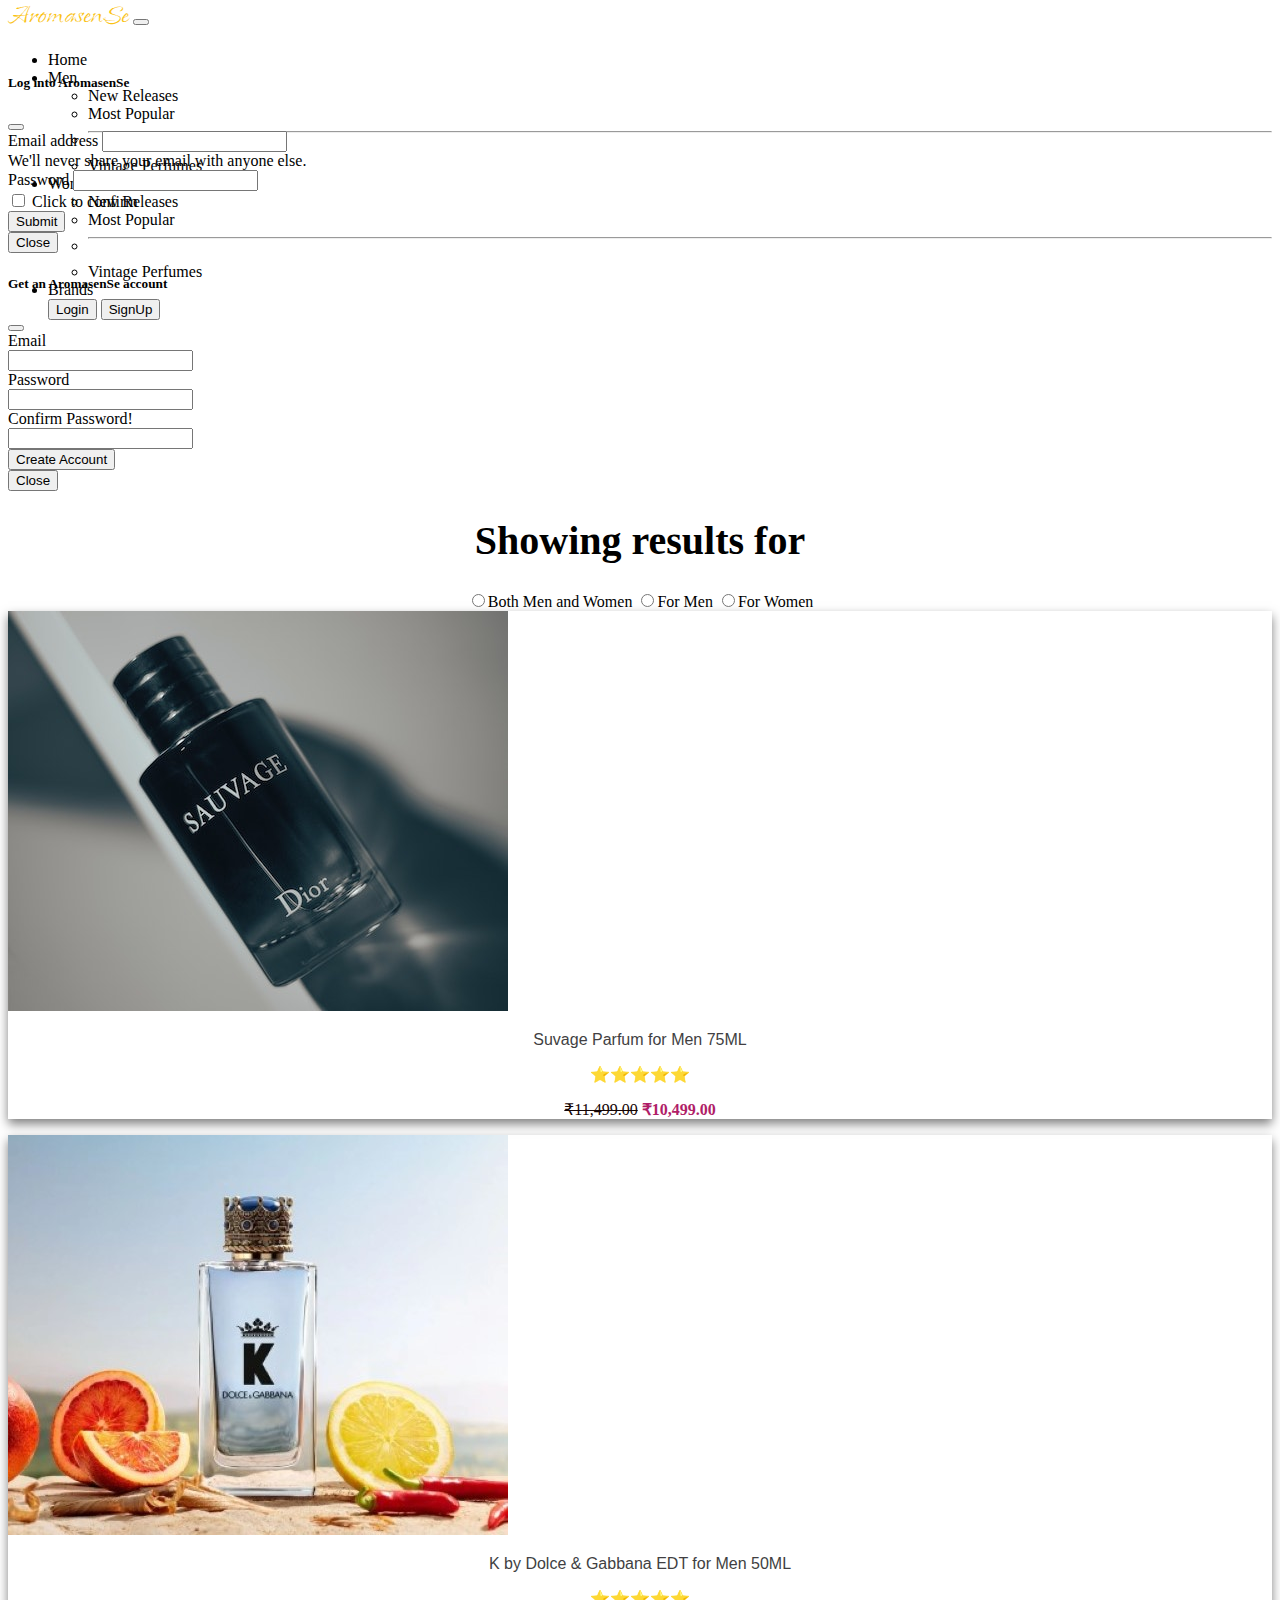
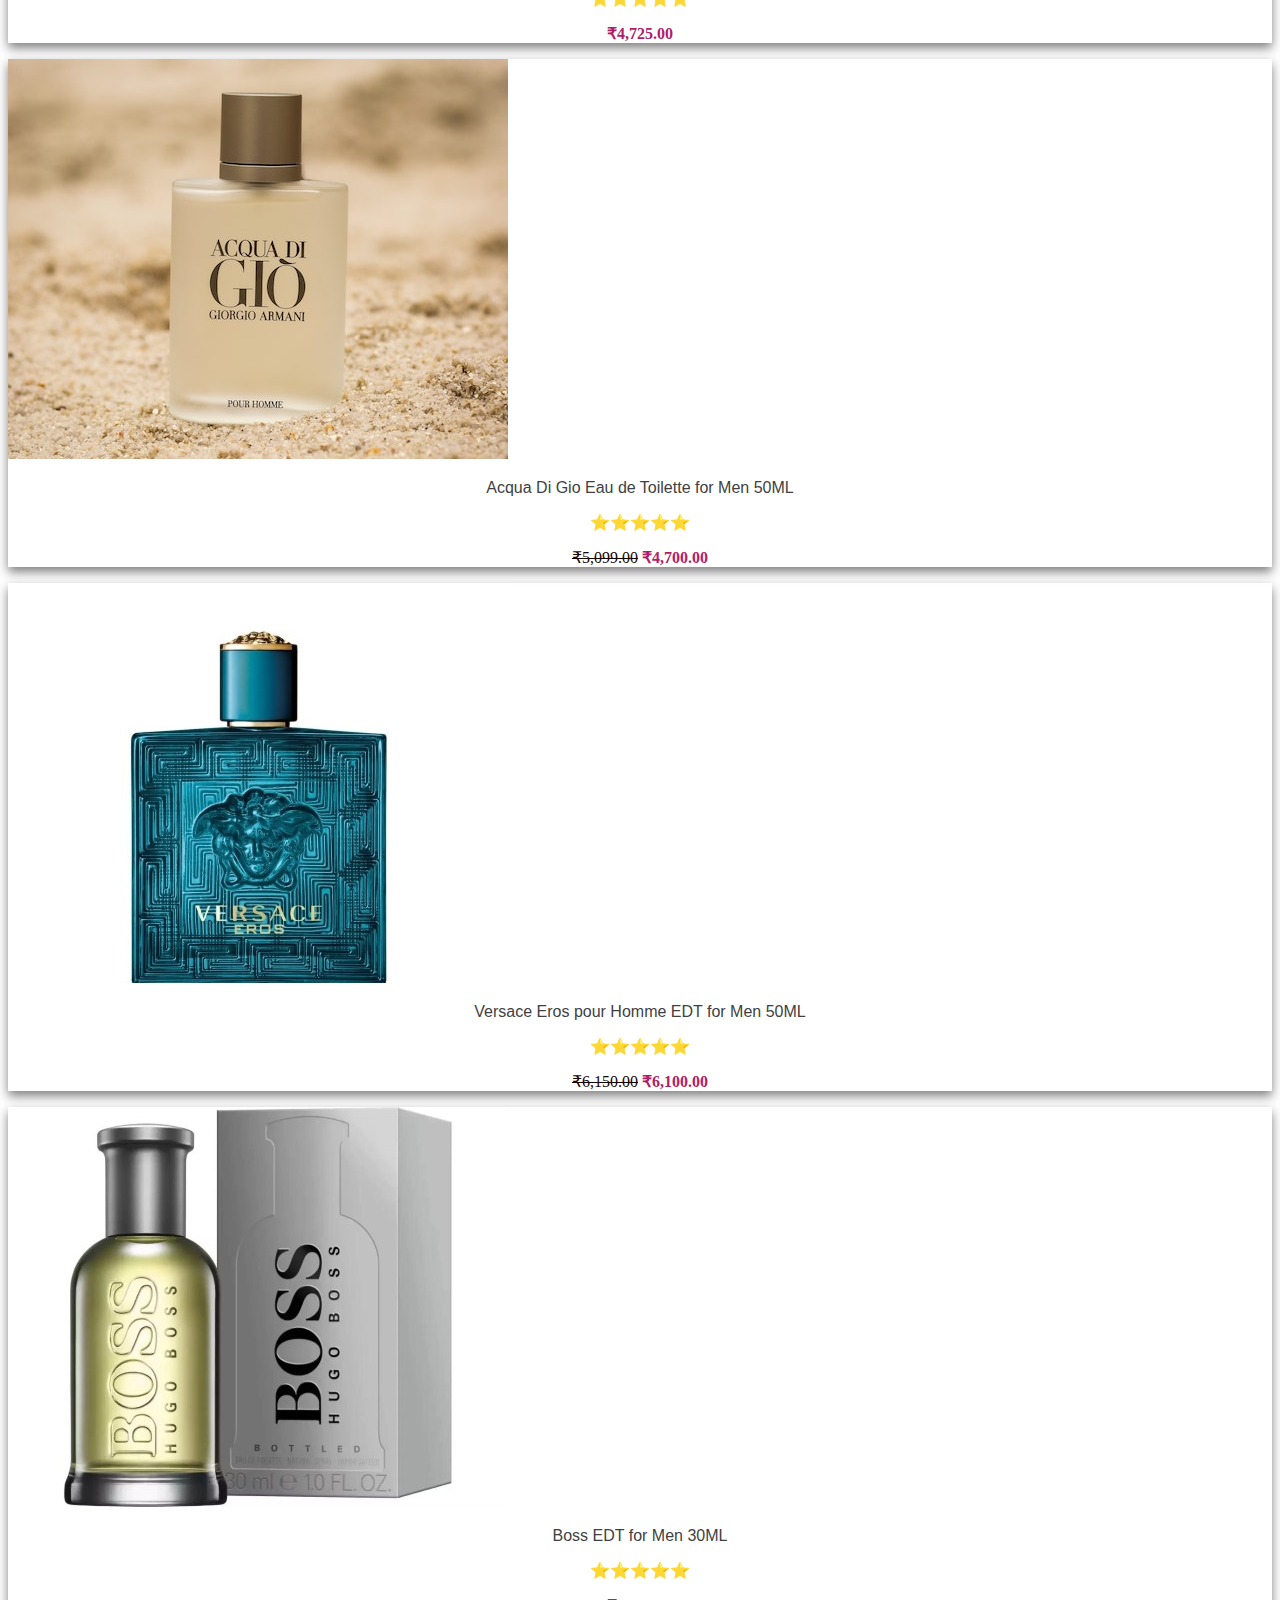
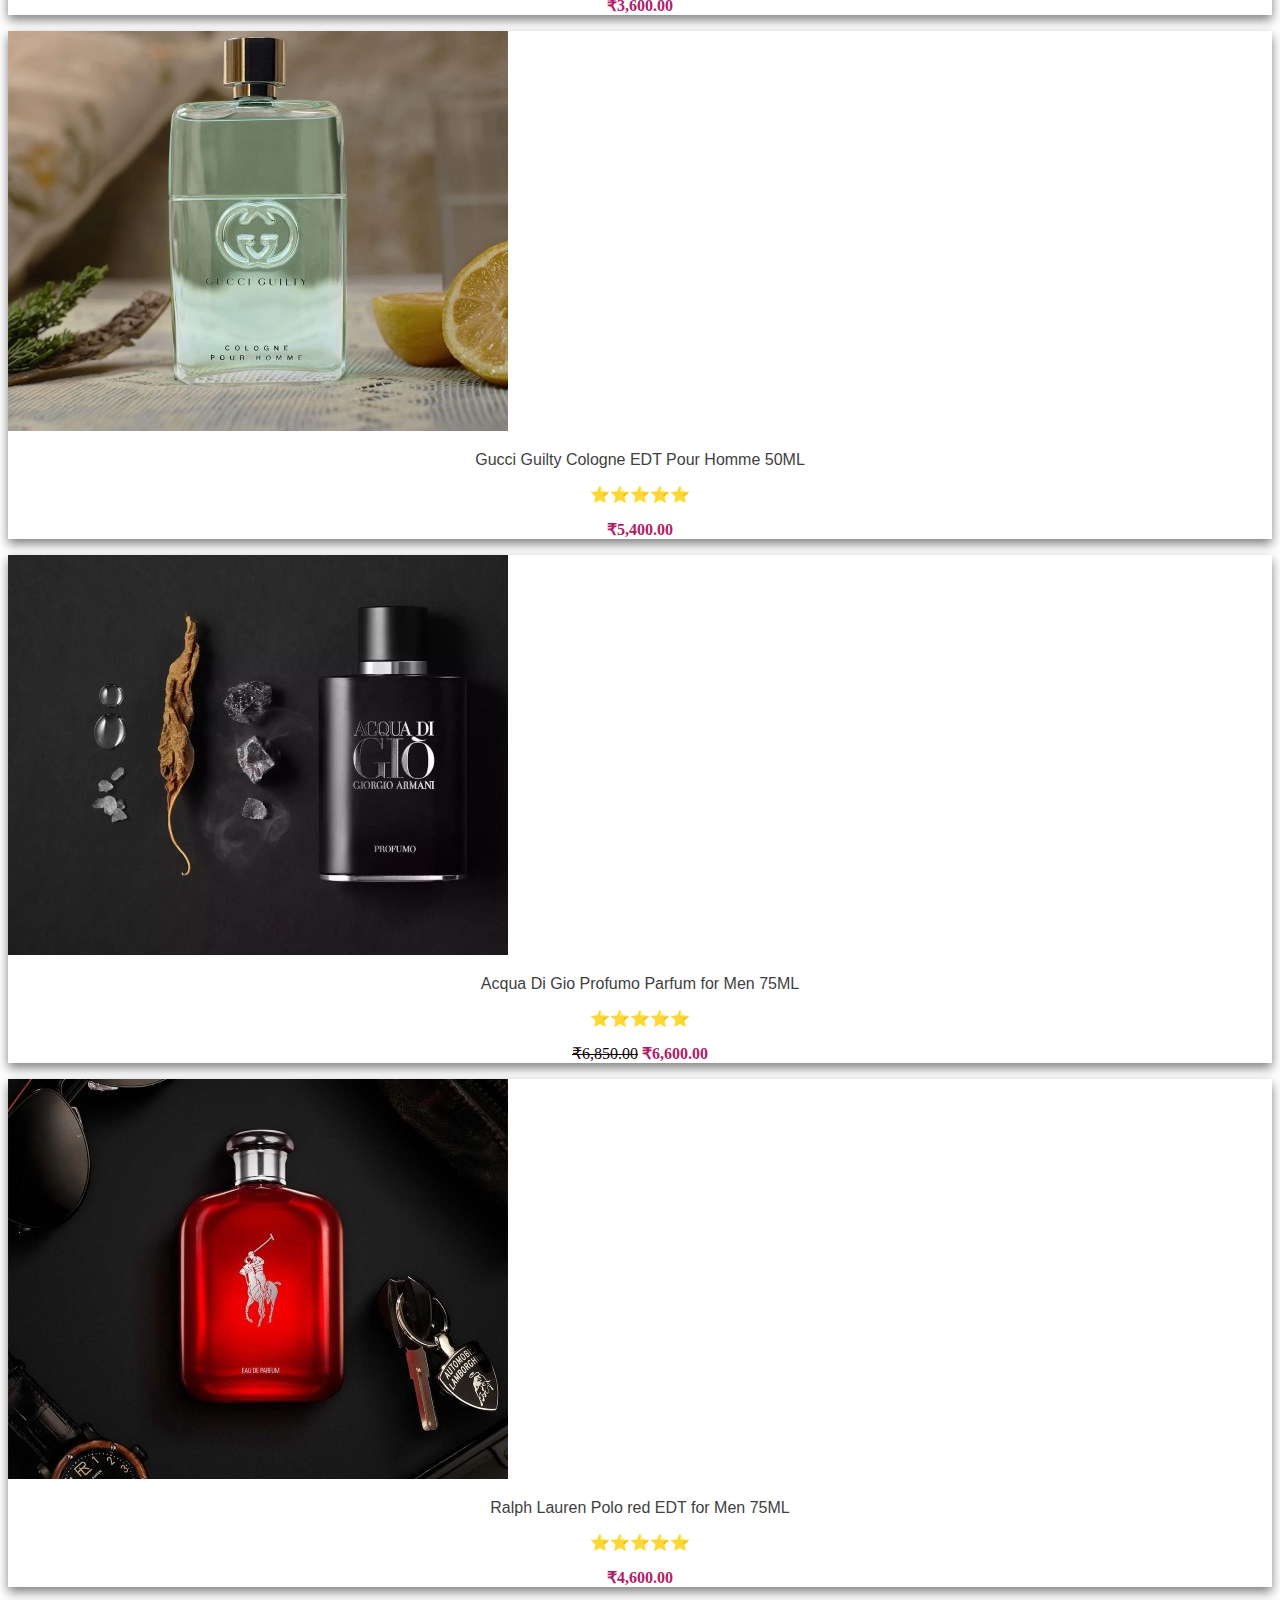
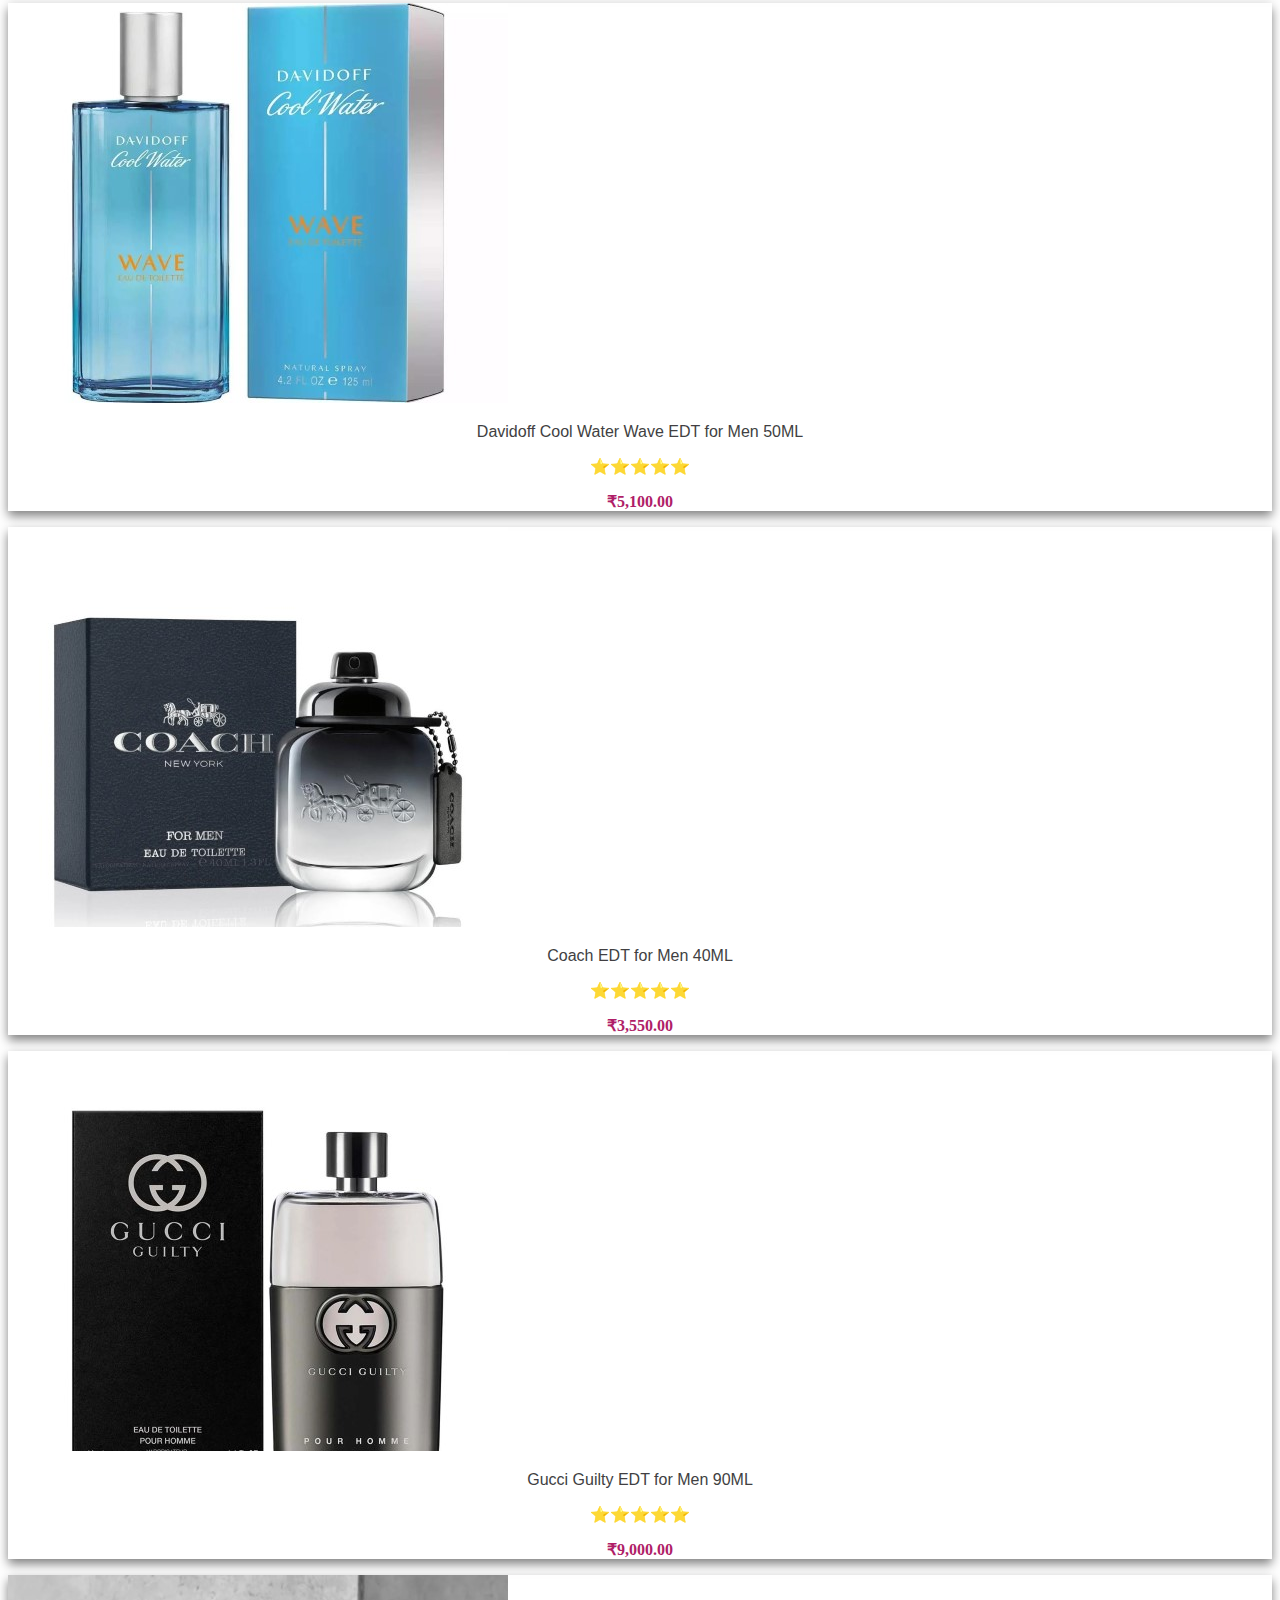
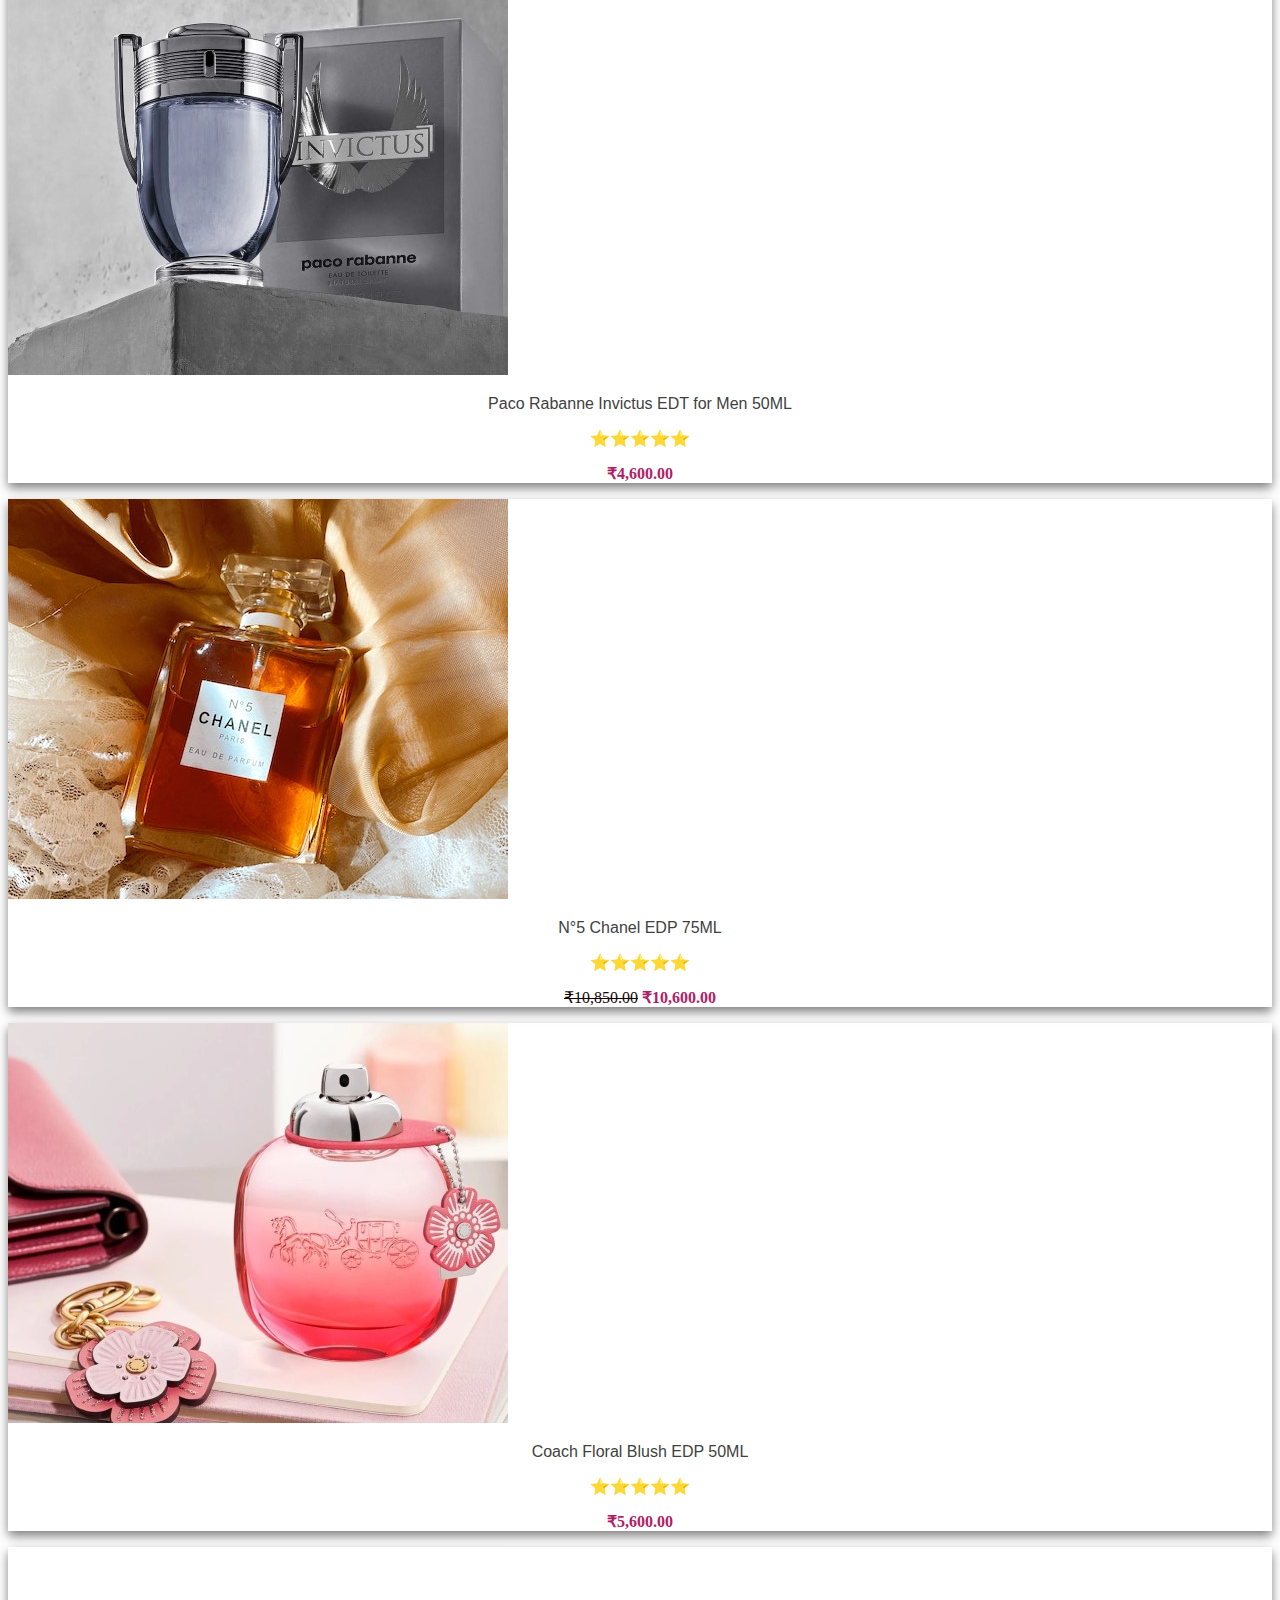
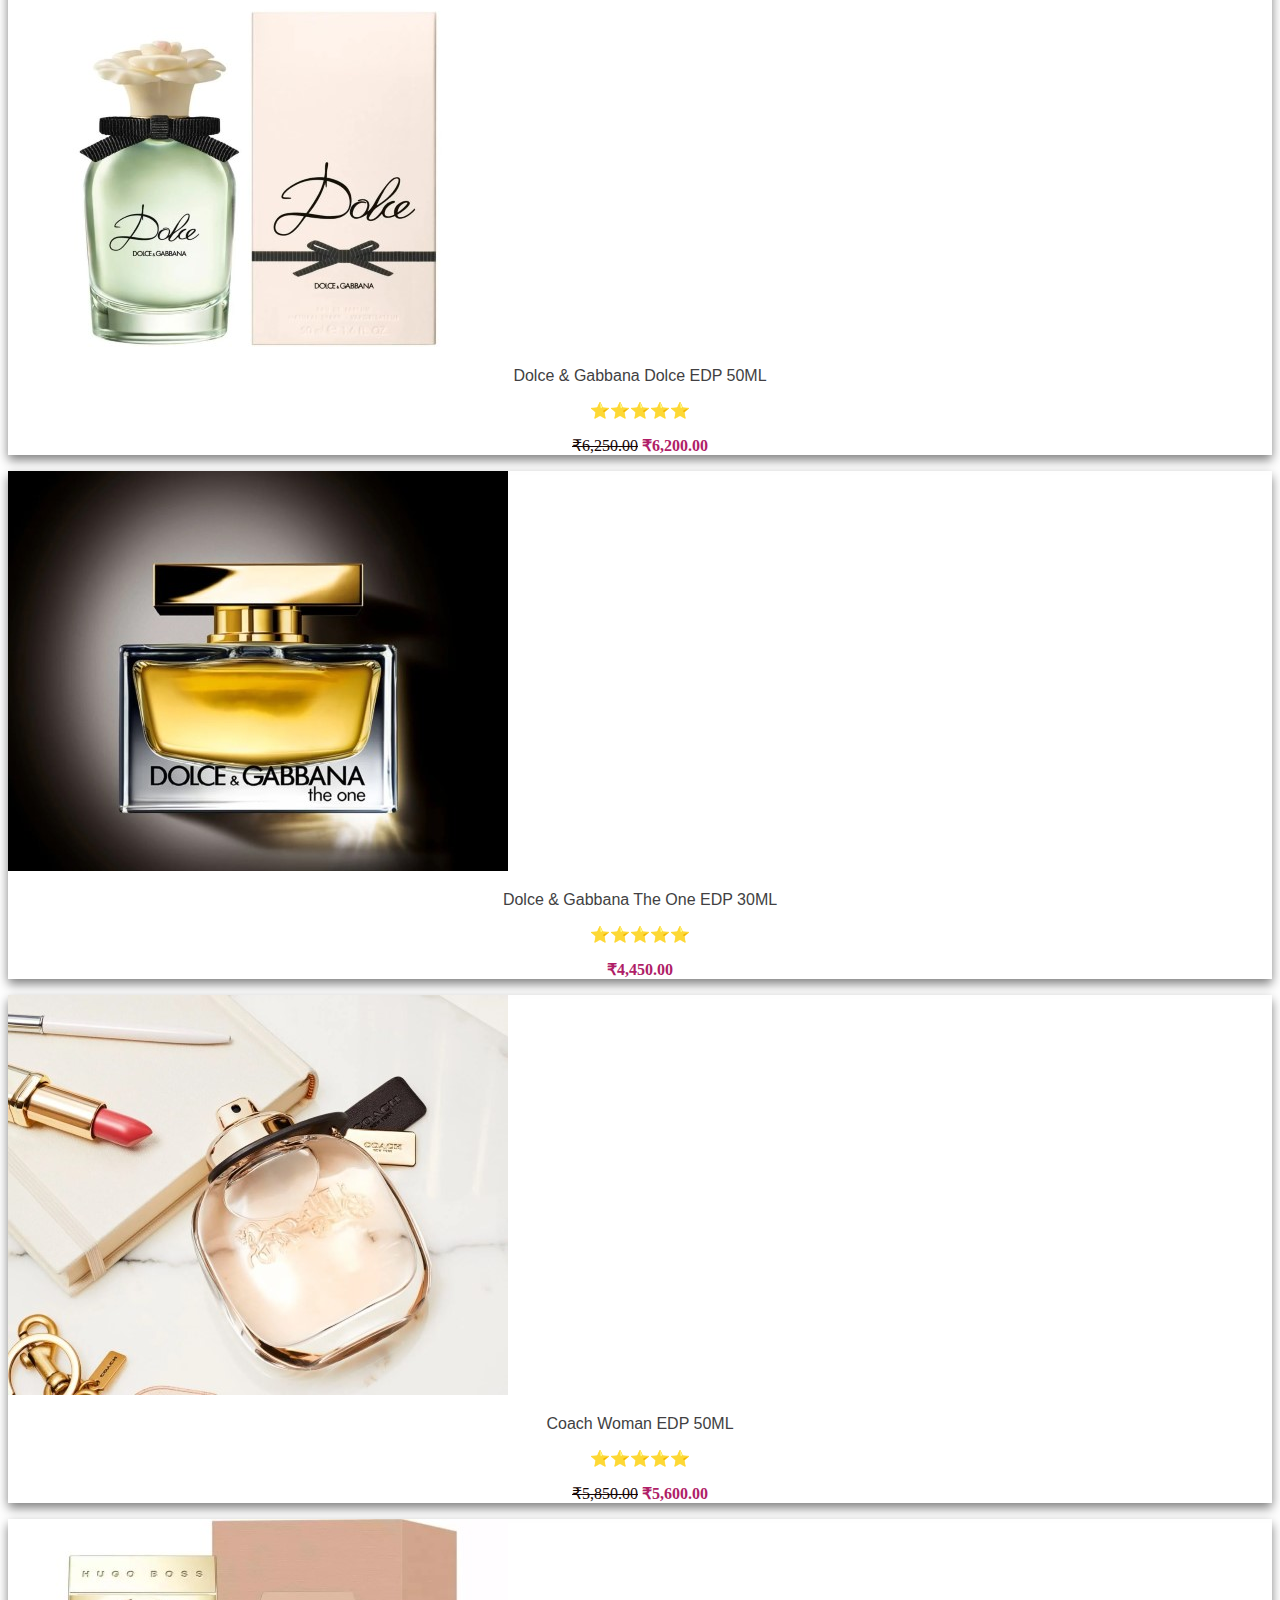
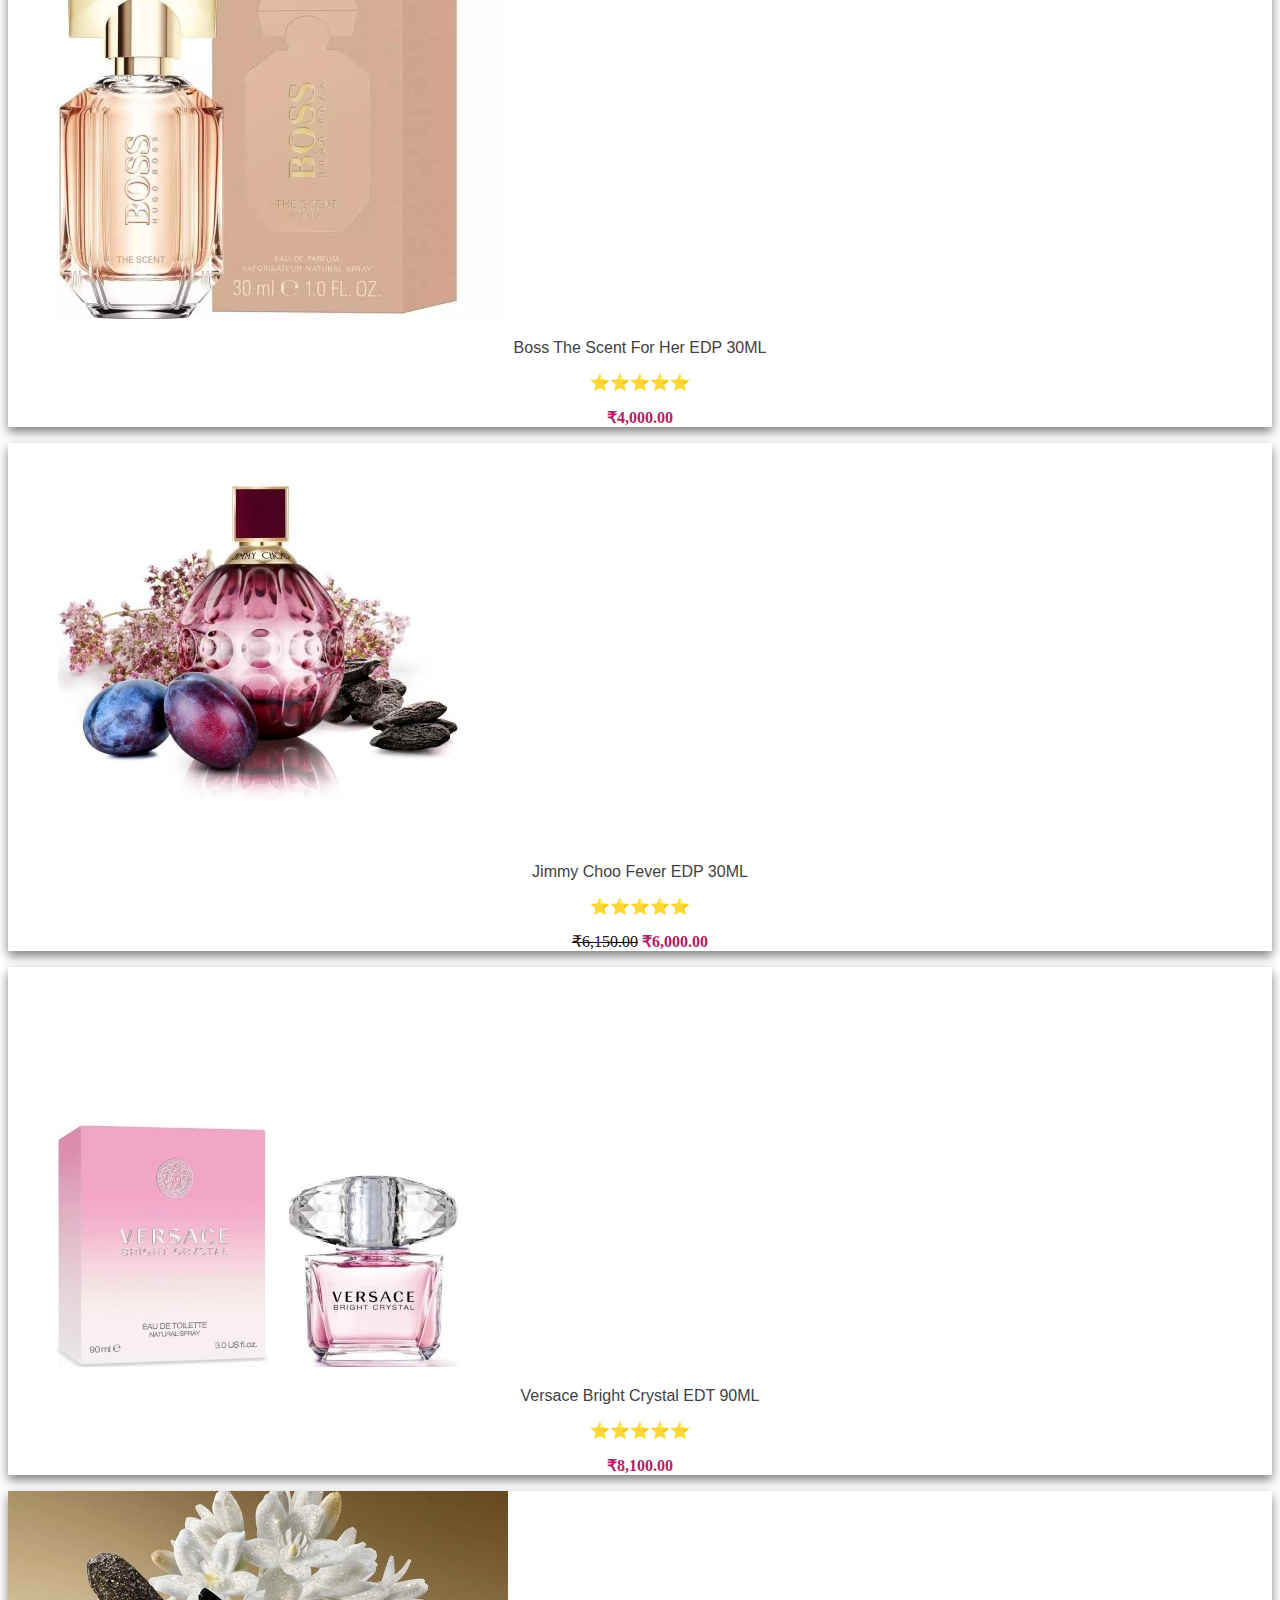
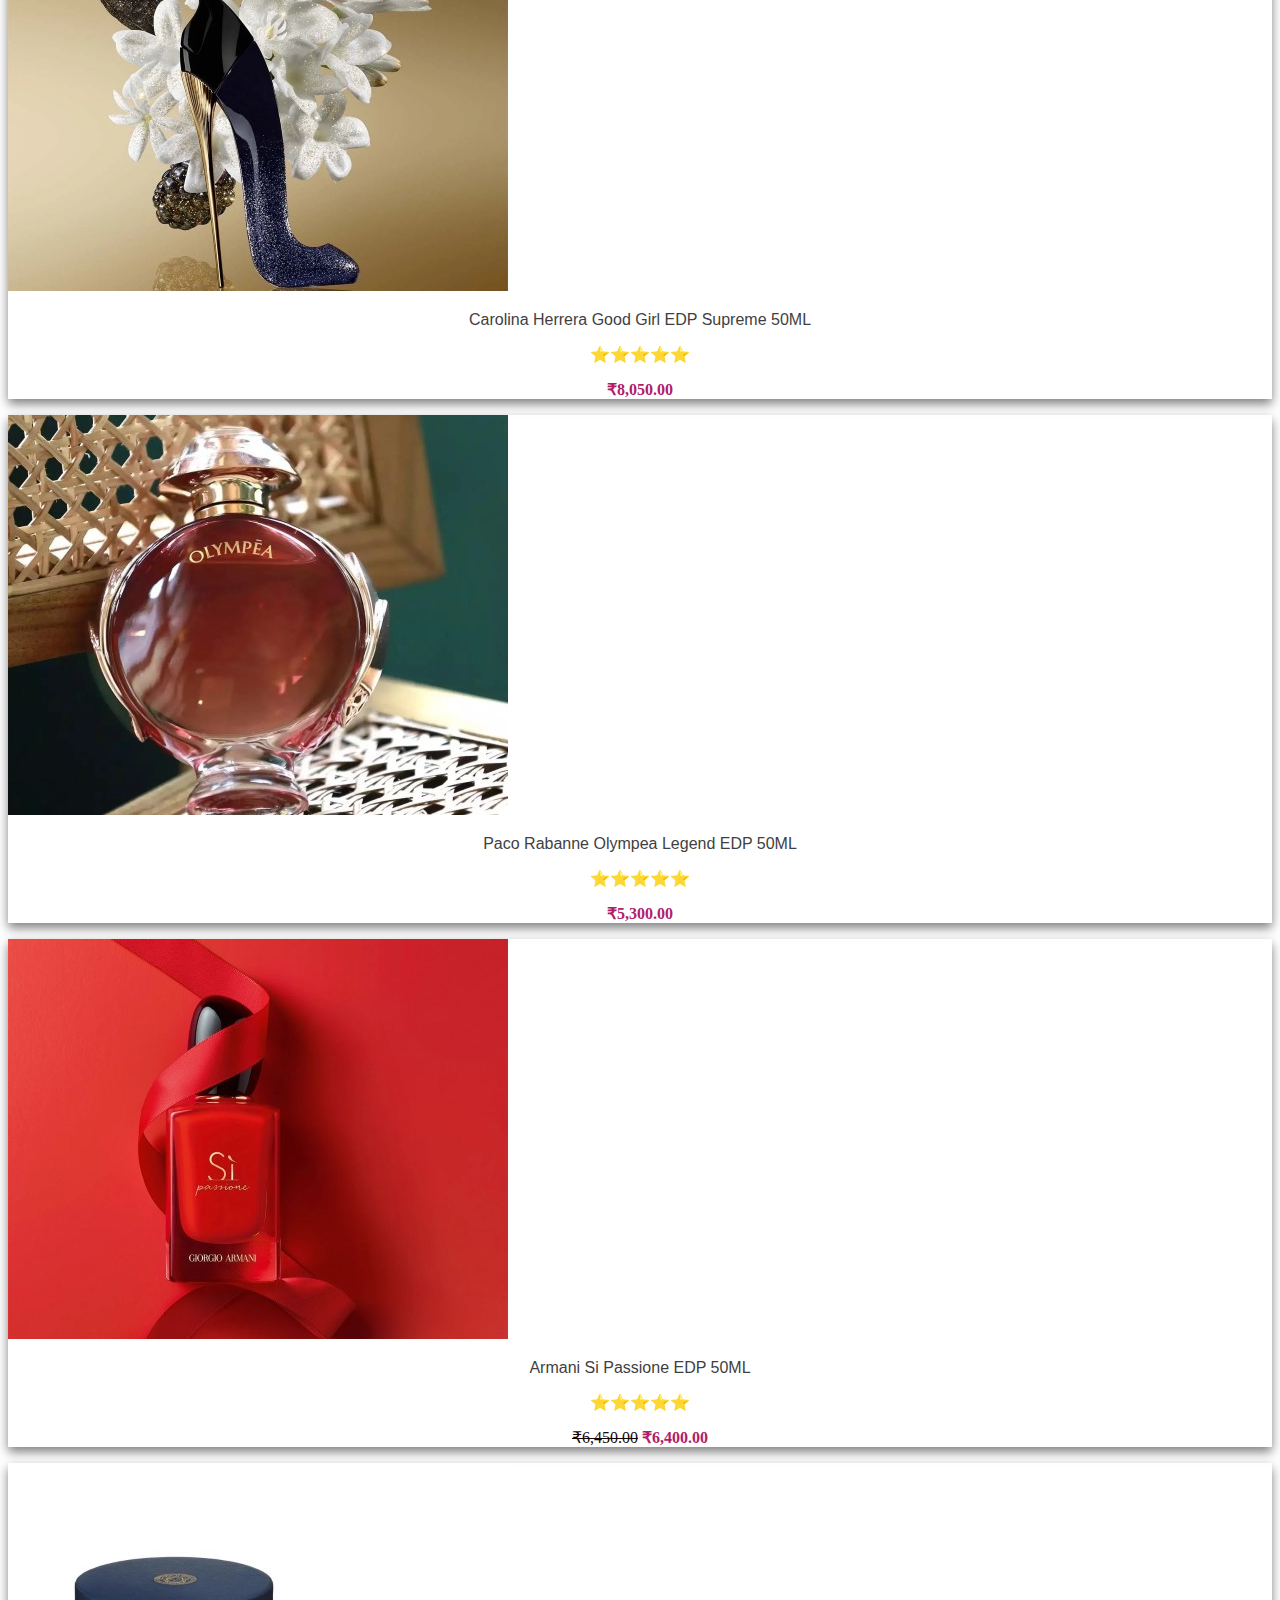
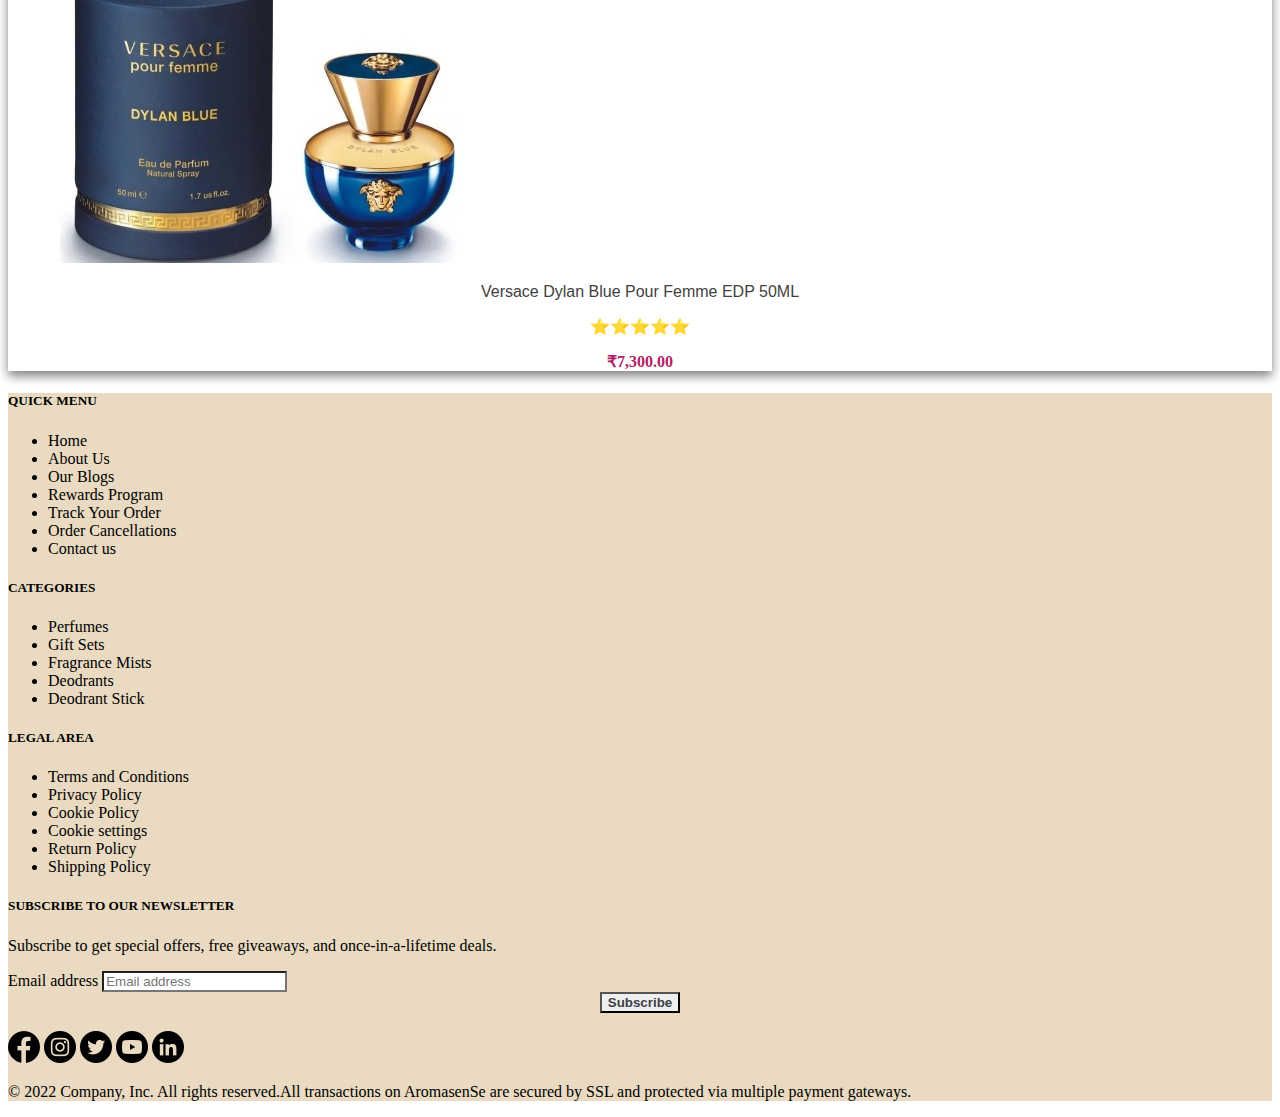
<file: allproducts.html>
<!DOCTYPE html>
<html lang="en">
  <head>
    <meta charset="utf-8" />
    <meta name="viewport" content="width=device-width, initial-scale=1" />
    <title>Aroma Sense</title>
    <link rel="icon" type="image/x-icon" href="img/favicon.png" />
    <link
      href="https://cdn.jsdelivr.net/npm/bootstrap@5.2.2/dist/css/bootstrap.min.css"
      rel="stylesheet"
      integrity="sha384-Zenh87qX5JnK2Jl0vWa8Ck2rdkQ2Bzep5IDxbcnCeuOxjzrPF/et3URy9Bv1WTRi"
      crossorigin="anonymous"
    />
    <link rel="preconnect" href="https://fonts.googleapis.com" />
    <link rel="preconnect" href="https://fonts.gstatic.com" crossorigin />
    <link
      href="https://fonts.googleapis.com/css2?family=Island+Moments&display=swap"
      rel="stylesheet"
    />
    <link
      rel="stylesheet"
      href="https://cdnjs.cloudflare.com/ajax/libs/font-awesome/4.7.0/css/font-awesome.min.css"
    />
    <link rel="stylesheet" href="css/style.css" />
  </head>
  <body class="bg-light">
    <nav
      class="navbar navbar-expand-lg navbar-dark bg-dark bg-gradient d-flex flex-wrap sticky-top"
    >
      <div class="container-fluid">
        <a class="navbar-brand brandText" href="index.html">AromasenSe</a>
        <button
          class="navbar-toggler"
          type="button"
          data-bs-toggle="collapse"
          data-bs-target="#navbarSupportedContent"
          aria-controls="navbarSupportedContent"
          aria-expanded="false"
          aria-label="Toggle navigation"
        >
          <span class="navbar-toggler-icon"></span>
        </button>
        <div id="navbarSupportedContent">
          <ul class="navbar-nav me-auto mb-2 mb-lg-0">
            <li class="nav-item">
              <a class="nav-link active" aria-current="page" href="index.html"
                >Home</a
              >
            </li>
            <li class="nav-item dropdown">
              <a
                class="nav-link dropdown-toggle"
                href="#"
                role="button"
                data-bs-toggle="dropdown"
                aria-expanded="false"
              >
                Men
              </a>
              <ul class="dropdown-menu">
                <li>
                  <a class="dropdown-item" href="men.html">New Releases</a>
                </li>
                <li>
                  <a class="dropdown-item" href="men.html">Most Popular</a>
                </li>
                <li><hr class="dropdown-divider" /></li>
                <li>
                  <a class="dropdown-item" href="men.html">Vintage Perfumes</a>
                </li>
              </ul>
            </li>
            <li class="nav-item dropdown">
              <a
                class="nav-link dropdown-toggle"
                href="#"
                role="button"
                data-bs-toggle="dropdown"
                aria-expanded="false"
              >
                Women
              </a>
              <ul class="dropdown-menu">
                <li>
                  <a class="dropdown-item" href="women.html">New Releases</a>
                </li>
                <li>
                  <a class="dropdown-item" href="women.html">Most Popular</a>
                </li>
                <li><hr class="dropdown-divider" /></li>
                <li>
                  <a class="dropdown-item" href="women.html"
                    >Vintage Perfumes</a
                  >
                </li>
              </ul>
            </li>
            <li class="nav-item">
              <a class="nav-link disabled" href="#brand_section">Brands</a>
            </li>

            <div class="mx-2">
              <button
                class="btn btn-dark"
                data-bs-toggle="modal"
                data-bs-target="#loginModal"
              >
                Login
              </button>
              <button
                class="btn btn-dark"
                data-bs-toggle="modal"
                data-bs-target="#signUpModal"
              >
                SignUp
              </button>
            </div>
          </ul>
        </div>
      </div>
    </nav>

    <!-- Login Modal -->
    <div
      class="modal fade"
      id="loginModal"
      tabindex="-1"
      aria-labelledby="loginModalLabel"
      aria-hidden="true"
    >
      <div class="modal-dialog modal-dialog-centered">
        <div class="modal-content">
          <div class="modal-header">
            <h5 class="modal-title" id="loginModalLabel">
              Log into AromasenSe
            </h5>
            <button
              type="button"
              class="btn-close"
              data-bs-dismiss="modal"
              aria-label="Close"
            ></button>
          </div>
          <div class="modal-body">
            <form>
              <div class="mb-3">
                <label for="exampleInputEmail1" class="form-label"
                  >Email address</label
                >
                <input
                  type="email"
                  class="form-control"
                  id="exampleInputEmail1"
                  aria-describedby="emailHelp"
                />
                <div id="emailHelp" class="form-text">
                  We'll never share your email with anyone else.
                </div>
              </div>
              <div class="mb-3">
                <label for="exampleInputPassword1" class="form-label"
                  >Password</label
                >
                <input
                  type="password"
                  class="form-control"
                  id="exampleInputPassword1"
                />
              </div>
              <div class="mb-3 form-check">
                <input
                  type="checkbox"
                  class="form-check-input"
                  id="exampleCheck1"
                />
                <label class="form-check-label" for="exampleCheck1"
                  >Click to confirm</label
                >
              </div>
              <button type="submit" class="btn btn-primary">Submit</button>
            </form>
          </div>
          <div class="modal-footer">
            <button
              type="button"
              class="btn btn-secondary"
              data-bs-dismiss="modal"
            >
              Close
            </button>
          </div>
        </div>
      </div>
    </div>

    <!-- SignUp Modal -->
    <div
      class="modal fade"
      id="signUpModal"
      tabindex="-1"
      aria-labelledby="signUpModalLabel"
      aria-hidden="true"
    >
      <div class="modal-dialog modal-dialog-centered">
        <div class="modal-content">
          <div class="modal-header">
            <h5 class="modal-title" id="signUpModalLabel">
              Get an AromasenSe account
            </h5>
            <button
              type="button"
              class="btn-close"
              data-bs-dismiss="modal"
              aria-label="Close"
            ></button>
          </div>
          <div class="modal-body">
            <div class="mb-3 row">
              <label for="staticEmail" class="col-sm-2 col-form-label"
                >Email</label
              >
              <div class="col-sm-10">
                <input type="email" class="form-control" />
              </div>
            </div>
            <div class="mb-3 row">
              <label for="inputPassword" class="col-sm-3 col-form-label"
                >Password</label
              >
              <div class="col-sm-9">
                <input
                  type="password"
                  class="form-control"
                  id="inputPassword"
                />
              </div>
            </div>
            <div class="mb-3 row">
              <label for="inputPassword" class="col-sm-4 col-form-label"
                >Confirm Password!</label
              >
              <div class="col-sm-8">
                <input
                  type="password"
                  class="form-control"
                  id="inputPassword"
                />
              </div>
            </div>
            <button type="submit" class="btn btn-primary">
              Create Account
            </button>
          </div>
          <div class="modal-footer">
            <button
              type="button"
              class="btn btn-secondary"
              data-bs-dismiss="modal"
            >
              Close
            </button>
          </div>
        </div>
      </div>
    </div>

    <div>
      <h1 class="featurette-heading fw-normal lh-1 widthModifier2 my-5">
        Showing results for
      </h1>
      <div class="widthModifier2">
        <input
          class="form-check-input mx-3"
          type="radio"
          name="flexRadioDefault"
          id="Radio1"
          onclick="show1();"
        />Both Men and Women
        <input
          class="form-check-input mx-3"
          type="radio"
          name="flexRadioDefault"
          id="Radio2"
          onclick="show2();"
        />For Men
        <input
          class="form-check-input mx-3"
          type="radio"
          name="flexRadioDefault"
          id="Radio3"
          onclick="show3();"
        />For Women
      </div>
    </div>
    <!-- Men perfume lists -->
    <h2 class="featurette-heading fw-normal lh-1 widthModifier2" id="forMen1">
      <br />
      <br />
      Men's Perfume Catagory
    </h2>
    <div class="album py-5 bg-light" id="forMen2">
      <div class="container">
        <div class="row row-cols-1 row-cols-sm-2 row-cols-md-3 g-3">
          <div class="col">
            <a
              href="https://www.dior.com/en_int/beauty/products/Y0998004-sauvage-parfum-parfum-citrus-and-woody-notes-refillable"
              target="_blank"
              ><div class="box card">
                <img src="img/perfume1.png" alt="" />

                <div class="card-body">
                  <p class="card-text widthModifier2 perfumeFont">
                    <span class="perfumeText">Suvage Parfum for Men 75ML</span>
                  </p>
                  <p class="card-text widthModifier2 perfumeFont">⭐⭐⭐⭐⭐</p>
                  <p class="card-text widthModifier2 perfumeFont">
                    <span><del>₹11,499.00</del></span>
                    <span class="pricePerfume">₹10,499.00</span>
                  </p>
                </div>
              </div></a
            >
          </div>
          <a
            href="https://www.chanel.com/us/fragrance/p/125530/n5-eau-de-parfum-spray/"
            target="_blank"
            ><div class="col">
              <div class="box card">
                <img src="img/men1.png" alt="" />

                <div class="card-body">
                  <p class="card-text widthModifier2 perfumeFont">
                    <span class="perfumeText"
                      >K by Dolce & Gabbana EDT for Men 50ML</span
                    >
                  </p>
                  <p class="card-text widthModifier2 perfumeFont">⭐⭐⭐⭐⭐</p>
                  <p class="card-text widthModifier2 perfumeFont">
                    <span class="pricePerfume">₹4,725.00</span>
                  </p>
                </div>
              </div>
            </div></a
          >
          <a
            href="https://www.armani.com/en-us/eau-de-toilette-acqua-di-gio-50-ml_cod43769801095560078.html"
            target="_blank"
            ><div class="col">
              <div class="box card">
                <img src="img/perfume3.png" alt="" />

                <div class="card-body">
                  <p class="card-text widthModifier2 perfumeFont">
                    <span class="perfumeText"
                      >Acqua Di Gio Eau de Toilette for Men 50ML</span
                    >
                  </p>
                  <p class="card-text widthModifier2 perfumeFont">⭐⭐⭐⭐⭐</p>
                  <p class="card-text widthModifier2 perfumeFont">
                    <span><del>₹5,099.00</del></span>
                    <span class="pricePerfume">₹4,700.00</span>
                  </p>
                </div>
              </div>
            </div></a
          >
        </div>
      </div>

      <div class="container my-4">
        <div class="row row-cols-1 row-cols-sm-2 row-cols-md-3 g-3">
          <div class="col">
            <a
              href="https://www.dior.com/en_int/beauty/products/Y0998004-sauvage-parfum-parfum-citrus-and-woody-notes-refillable"
              target="_blank"
              ><div class="box card">
                <img src="img/men2.png" alt="" />

                <div class="card-body">
                  <p class="card-text widthModifier2 perfumeFont">
                    <span class="perfumeText"
                      >Versace Eros pour Homme EDT for Men 50ML</span
                    >
                  </p>
                  <p class="card-text widthModifier2 perfumeFont">⭐⭐⭐⭐⭐</p>
                  <p class="card-text widthModifier2 perfumeFont">
                    <span><del>₹6,150.00</del></span>
                    <span class="pricePerfume">₹6,100.00</span>
                  </p>
                </div>
              </div></a
            >
          </div>
          <a
            href="https://www.chanel.com/us/fragrance/p/125530/n5-eau-de-parfum-spray/"
            target="_blank"
            ><div class="col">
              <div class="box card">
                <img src="img/men3.png" alt="" />

                <div class="card-body">
                  <p class="card-text widthModifier2 perfumeFont">
                    <span class="perfumeText">Boss EDT for Men 30ML</span>
                  </p>
                  <p class="card-text widthModifier2 perfumeFont">⭐⭐⭐⭐⭐</p>
                  <p class="card-text widthModifier2 perfumeFont">
                    <span class="pricePerfume">₹3,600.00</span>
                  </p>
                </div>
              </div>
            </div></a
          >
          <a
            href="https://www.armani.com/en-us/eau-de-toilette-acqua-di-gio-50-ml_cod43769801095560078.html"
            target="_blank"
            ><div class="col">
              <div class="box card">
                <img src="img/men4.png" alt="" />

                <div class="card-body">
                  <p class="card-text widthModifier2 perfumeFont">
                    <span class="perfumeText"
                      >Gucci Guilty Cologne EDT Pour Homme 50ML</span
                    >
                  </p>
                  <p class="card-text widthModifier2 perfumeFont">⭐⭐⭐⭐⭐</p>
                  <p class="card-text widthModifier2 perfumeFont">
                    <span class="pricePerfume">₹5,400.00</span>
                  </p>
                </div>
              </div>
            </div></a
          >
        </div>
      </div>

      <div class="container my-4">
        <div class="row row-cols-1 row-cols-sm-2 row-cols-md-3 g-3">
          <div class="col">
            <a
              href="https://www.dior.com/en_int/beauty/products/Y0998004-sauvage-parfum-parfum-citrus-and-woody-notes-refillable"
              target="_blank"
              ><div class="box card">
                <img src="img/men5.png" alt="" />

                <div class="card-body">
                  <p class="card-text widthModifier2 perfumeFont">
                    <span class="perfumeText"
                      >Acqua Di Gio Profumo Parfum for Men 75ML</span
                    >
                  </p>
                  <p class="card-text widthModifier2 perfumeFont">⭐⭐⭐⭐⭐</p>
                  <p class="card-text widthModifier2 perfumeFont">
                    <span><del>₹6,850.00</del></span>
                    <span class="pricePerfume">₹6,600.00</span>
                  </p>
                </div>
              </div></a
            >
          </div>
          <a
            href="https://www.chanel.com/us/fragrance/p/125530/n5-eau-de-parfum-spray/"
            target="_blank"
            ><div class="col">
              <div class="box card">
                <img src="img/men6.png" alt="" />

                <div class="card-body">
                  <p class="card-text widthModifier2 perfumeFont">
                    <span class="perfumeText"
                      >Ralph Lauren Polo red EDT for Men 75ML</span
                    >
                  </p>
                  <p class="card-text widthModifier2 perfumeFont">⭐⭐⭐⭐⭐</p>
                  <p class="card-text widthModifier2 perfumeFont">
                    <span class="pricePerfume">₹4,600.00</span>
                  </p>
                </div>
              </div>
            </div></a
          >
          <a
            href="https://www.armani.com/en-us/eau-de-toilette-acqua-di-gio-50-ml_cod43769801095560078.html"
            target="_blank"
            ><div class="col">
              <div class="box card">
                <img src="img/men7.png" alt="" />

                <div class="card-body">
                  <p class="card-text widthModifier2 perfumeFont">
                    <span class="perfumeText"
                      >Davidoff Cool Water Wave EDT for Men 50ML</span
                    >
                  </p>
                  <p class="card-text widthModifier2 perfumeFont">⭐⭐⭐⭐⭐</p>
                  <p class="card-text widthModifier2 perfumeFont">
                    <span class="pricePerfume">₹5,100.00</span>
                  </p>
                </div>
              </div>
            </div></a
          >
        </div>
      </div>

      <div class="container my-4">
        <div class="row row-cols-1 row-cols-sm-2 row-cols-md-3 g-3">
          <div class="col">
            <a
              href="https://www.dior.com/en_int/beauty/products/Y0998004-sauvage-parfum-parfum-citrus-and-woody-notes-refillable"
              target="_blank"
              ><div class="box card">
                <img src="img/men8.png" alt="" />

                <div class="card-body">
                  <p class="card-text widthModifier2 perfumeFont">
                    <span class="perfumeText">Coach EDT for Men 40ML</span>
                  </p>
                  <p class="card-text widthModifier2 perfumeFont">⭐⭐⭐⭐⭐</p>
                  <p class="card-text widthModifier2 perfumeFont">
                    <span class="pricePerfume">₹3,550.00</span>
                  </p>
                </div>
              </div></a
            >
          </div>
          <a
            href="https://www.chanel.com/us/fragrance/p/125530/n5-eau-de-parfum-spray/"
            target="_blank"
            ><div class="col">
              <div class="box card">
                <img src="img/men9.png" alt="" />

                <div class="card-body">
                  <p class="card-text widthModifier2 perfumeFont">
                    <span class="perfumeText"
                      >Gucci Guilty EDT for Men 90ML</span
                    >
                  </p>
                  <p class="card-text widthModifier2 perfumeFont">⭐⭐⭐⭐⭐</p>
                  <p class="card-text widthModifier2 perfumeFont">
                    <span class="pricePerfume">₹9,000.00</span>
                  </p>
                </div>
              </div>
            </div></a
          >
          <a
            href="https://www.armani.com/en-us/eau-de-toilette-acqua-di-gio-50-ml_cod43769801095560078.html"
            target="_blank"
            ><div class="col">
              <div class="box card">
                <img src="img/men10.png" alt="" />

                <div class="card-body">
                  <p class="card-text widthModifier2 perfumeFont">
                    <span class="perfumeText"
                      >Paco Rabanne Invictus EDT for Men 50ML</span
                    >
                  </p>
                  <p class="card-text widthModifier2 perfumeFont">⭐⭐⭐⭐⭐</p>
                  <p class="card-text widthModifier2 perfumeFont">
                    <span class="pricePerfume">₹4,600.00</span>
                  </p>
                </div>
              </div>
            </div></a
          >
        </div>
      </div>
    </div>

    <!-- Women perfume lists -->
    <h2 class="featurette-heading fw-normal lh-1 widthModifier2" id="forWomen1">
      <br />
      <br />
      Women's Perfume Catagory
    </h2>
    <div class="album py-5 bg-light" id="forWomen2">
      <div class="container">
        <div class="row row-cols-1 row-cols-sm-2 row-cols-md-3 g-3">
          <div class="col">
            <a
              href="https://www.dior.com/en_int/beauty/products/Y0998004-sauvage-parfum-parfum-citrus-and-woody-notes-refillable"
              target="_blank"
              ><div class="box card">
                <img src="img/perfume2.png" alt="" />

                <div class="card-body">
                  <p class="card-text widthModifier2 perfumeFont">
                    <span class="perfumeText"> N°5 Chanel EDP 75ML</span>
                  </p>
                  <p class="card-text widthModifier2 perfumeFont">⭐⭐⭐⭐⭐</p>
                  <p class="card-text widthModifier2 perfumeFont">
                    <span><del>₹10,850.00</del></span>
                    <span class="pricePerfume">₹10,600.00</span>
                  </p>
                </div>
              </div></a
            >
          </div>
          <a
            href="https://www.chanel.com/us/fragrance/p/125530/n5-eau-de-parfum-spray/"
            target="_blank"
            ><div class="col">
              <div class="box card">
                <img src="img/women1.png" alt="" />

                <div class="card-body">
                  <p class="card-text widthModifier2 perfumeFont">
                    <span class="perfumeText">Coach Floral Blush EDP 50ML</span>
                  </p>
                  <p class="card-text widthModifier2 perfumeFont">⭐⭐⭐⭐⭐</p>
                  <p class="card-text widthModifier2 perfumeFont">
                    <span class="pricePerfume">₹5,600.00</span>
                  </p>
                </div>
              </div>
            </div></a
          >
          <a
            href="https://www.armani.com/en-us/eau-de-toilette-acqua-di-gio-50-ml_cod43769801095560078.html"
            target="_blank"
            ><div class="col">
              <div class="box card">
                <img src="img/women2.png" alt="" />

                <div class="card-body">
                  <p class="card-text widthModifier2 perfumeFont">
                    <span class="perfumeText"
                      >Dolce & Gabbana Dolce EDP 50ML</span
                    >
                  </p>
                  <p class="card-text widthModifier2 perfumeFont">⭐⭐⭐⭐⭐</p>
                  <p class="card-text widthModifier2 perfumeFont">
                    <span><del>₹6,250.00</del></span>
                    <span class="pricePerfume">₹6,200.00</span>
                  </p>
                </div>
              </div>
            </div></a
          >
        </div>
      </div>

      <div class="container my-4">
        <div class="row row-cols-1 row-cols-sm-2 row-cols-md-3 g-3">
          <div class="col">
            <a
              href="https://www.dior.com/en_int/beauty/products/Y0998004-sauvage-parfum-parfum-citrus-and-woody-notes-refillable"
              target="_blank"
              ><div class="box card">
                <img src="img/women3.png" alt="" />

                <div class="card-body">
                  <p class="card-text widthModifier2 perfumeFont">
                    <span class="perfumeText"
                      >Dolce & Gabbana The One EDP 30ML</span
                    >
                  </p>
                  <p class="card-text widthModifier2 perfumeFont">⭐⭐⭐⭐⭐</p>
                  <p class="card-text widthModifier2 perfumeFont">
                    <span class="pricePerfume">₹4,450.00</span>
                  </p>
                </div>
              </div></a
            >
          </div>
          <a
            href="https://www.chanel.com/us/fragrance/p/125530/n5-eau-de-parfum-spray/"
            target="_blank"
            ><div class="col">
              <div class="box card">
                <img src="img/women4.png" alt="" />

                <div class="card-body">
                  <p class="card-text widthModifier2 perfumeFont">
                    <span class="perfumeText">Coach Woman EDP 50ML</span>
                  </p>
                  <p class="card-text widthModifier2 perfumeFont">⭐⭐⭐⭐⭐</p>
                  <p class="card-text widthModifier2 perfumeFont">
                    <span><del>₹5,850.00</del></span>
                    <span class="pricePerfume">₹5,600.00</span>
                  </p>
                </div>
              </div>
            </div></a
          >
          <a
            href="https://www.armani.com/en-us/eau-de-toilette-acqua-di-gio-50-ml_cod43769801095560078.html"
            target="_blank"
            ><div class="col">
              <div class="box card">
                <img src="img/women5.png" alt="" />

                <div class="card-body">
                  <p class="card-text widthModifier2 perfumeFont">
                    <span class="perfumeText"
                      >Boss The Scent For Her EDP 30ML</span
                    >
                  </p>
                  <p class="card-text widthModifier2 perfumeFont">⭐⭐⭐⭐⭐</p>
                  <p class="card-text widthModifier2 perfumeFont">
                    <span class="pricePerfume">₹4,000.00</span>
                  </p>
                </div>
              </div>
            </div></a
          >
        </div>
      </div>

      <div class="container my-4">
        <div class="row row-cols-1 row-cols-sm-2 row-cols-md-3 g-3">
          <div class="col">
            <a
              href="https://www.dior.com/en_int/beauty/products/Y0998004-sauvage-parfum-parfum-citrus-and-woody-notes-refillable"
              target="_blank"
              ><div class="box card">
                <img src="img/women6.png" alt="" />

                <div class="card-body">
                  <p class="card-text widthModifier2 perfumeFont">
                    <span class="perfumeText">Jimmy Choo Fever EDP 30ML</span>
                  </p>
                  <p class="card-text widthModifier2 perfumeFont">⭐⭐⭐⭐⭐</p>
                  <p class="card-text widthModifier2 perfumeFont">
                    <span><del>₹6,150.00</del></span>
                    <span class="pricePerfume">₹6,000.00</span>
                  </p>
                </div>
              </div></a
            >
          </div>
          <a
            href="https://www.chanel.com/us/fragrance/p/125530/n5-eau-de-parfum-spray/"
            target="_blank"
            ><div class="col">
              <div class="box card">
                <img src="img/women7.png" alt="" />

                <div class="card-body">
                  <p class="card-text widthModifier2 perfumeFont">
                    <span class="perfumeText"
                      >Versace Bright Crystal EDT 90ML</span
                    >
                  </p>
                  <p class="card-text widthModifier2 perfumeFont">⭐⭐⭐⭐⭐</p>
                  <p class="card-text widthModifier2 perfumeFont">
                    <span class="pricePerfume">₹8,100.00</span>
                  </p>
                </div>
              </div>
            </div></a
          >
          <a
            href="https://www.armani.com/en-us/eau-de-toilette-acqua-di-gio-50-ml_cod43769801095560078.html"
            target="_blank"
            ><div class="col">
              <div class="box card">
                <img src="img/women8.png" alt="" />

                <div class="card-body">
                  <p class="card-text widthModifier2 perfumeFont">
                    <span class="perfumeText"
                      >Carolina Herrera Good Girl EDP Supreme 50ML</span
                    >
                  </p>
                  <p class="card-text widthModifier2 perfumeFont">⭐⭐⭐⭐⭐</p>
                  <p class="card-text widthModifier2 perfumeFont">
                    <span class="pricePerfume">₹8,050.00</span>
                  </p>
                </div>
              </div>
            </div></a
          >
        </div>
      </div>

      <div class="container my-4">
        <div class="row row-cols-1 row-cols-sm-2 row-cols-md-3 g-3">
          <div class="col">
            <a
              href="https://www.dior.com/en_int/beauty/products/Y0998004-sauvage-parfum-parfum-citrus-and-woody-notes-refillable"
              target="_blank"
              ><div class="box card">
                <img src="img/women9.png" alt="" />

                <div class="card-body">
                  <p class="card-text widthModifier2 perfumeFont">
                    <span class="perfumeText"
                      >Paco Rabanne Olympea Legend EDP 50ML</span
                    >
                  </p>
                  <p class="card-text widthModifier2 perfumeFont">⭐⭐⭐⭐⭐</p>
                  <p class="card-text widthModifier2 perfumeFont">
                    <span class="pricePerfume">₹5,300.00</span>
                  </p>
                </div>
              </div></a
            >
          </div>
          <a
            href="https://www.chanel.com/us/fragrance/p/125530/n5-eau-de-parfum-spray/"
            target="_blank"
            ><div class="col">
              <div class="box card">
                <img src="img/women10.png" alt="" />

                <div class="card-body">
                  <p class="card-text widthModifier2 perfumeFont">
                    <span class="perfumeText">Armani Si Passione EDP 50ML</span>
                  </p>
                  <p class="card-text widthModifier2 perfumeFont">⭐⭐⭐⭐⭐</p>
                  <p class="card-text widthModifier2 perfumeFont">
                    <span><del>₹6,450.00</del></span>
                    <span class="pricePerfume">₹6,400.00</span>
                  </p>
                </div>
              </div>
            </div></a
          >
          <a
            href="https://www.armani.com/en-us/eau-de-toilette-acqua-di-gio-50-ml_cod43769801095560078.html"
            target="_blank"
            ><div class="col">
              <div class="box card">
                <img src="img/women11.png" alt="" />

                <div class="card-body">
                  <p class="card-text widthModifier2 perfumeFont">
                    <span class="perfumeText"
                      >Versace Dylan Blue Pour Femme EDP 50ML</span
                    >
                  </p>
                  <p class="card-text widthModifier2 perfumeFont">⭐⭐⭐⭐⭐</p>
                  <p class="card-text widthModifier2 perfumeFont">
                    <span class="pricePerfume">₹7,300.00</span>
                  </p>
                </div>
              </div>
            </div></a
          >
        </div>
      </div>
    </div>

    <!-- 7th Footer -->
    <div class="footerTest">
      <div class="container">
        <footer class="py-5">
          <div class="row">
            <div class="col-6 col-md-2 mb-3">
              <h5>QUICK MENU</h5>
              <ul class="nav flex-column">
                <li class="nav-item mb-2">
                  <a href="#" class="nav-link p-0 text-muted">Home</a>
                </li>
                <li class="nav-item mb-2">
                  <a href="#" class="nav-link p-0 text-muted">About Us</a>
                </li>
                <li class="nav-item mb-2">
                  <a href="#" class="nav-link p-0 text-muted">Our Blogs</a>
                </li>
                <li class="nav-item mb-2">
                  <a href="#" class="nav-link p-0 text-muted"
                    >Rewards Program</a
                  >
                </li>
                <li class="nav-item mb-2">
                  <a href="#" class="nav-link p-0 text-muted"
                    >Track Your Order</a
                  >
                </li>
                <li class="nav-item mb-2">
                  <a href="#" class="nav-link p-0 text-muted"
                    >Order Cancellations</a
                  >
                </li>
                <li class="nav-item mb-2">
                  <a href="#" class="nav-link p-0 text-muted">Contact us</a>
                </li>
              </ul>
            </div>
            <div class="col-6 col-md-2 mb-3">
              <h5>CATEGORIES</h5>
              <ul class="nav flex-column">
                <li class="nav-item mb-2">
                  <a href="#" class="nav-link p-0 text-muted">Perfumes</a>
                </li>
                <li class="nav-item mb-2">
                  <a href="#" class="nav-link p-0 text-muted">Gift Sets</a>
                </li>
                <li class="nav-item mb-2">
                  <a href="#" class="nav-link p-0 text-muted"
                    >Fragrance Mists</a
                  >
                </li>
                <li class="nav-item mb-2">
                  <a href="#" class="nav-link p-0 text-muted">Deodrants</a>
                </li>
                <li class="nav-item mb-2">
                  <a href="#" class="nav-link p-0 text-muted">Deodrant Stick</a>
                </li>
              </ul>
            </div>

            <div class="col-6 col-md-2 mb-3">
              <h5>LEGAL AREA</h5>
              <ul class="nav flex-column">
                <li class="nav-item mb-2">
                  <a href="#" class="nav-link p-0 text-muted"
                    >Terms and Conditions</a
                  >
                </li>
                <li class="nav-item mb-2">
                  <a href="#" class="nav-link p-0 text-muted">Privacy Policy</a>
                </li>
                <li class="nav-item mb-2">
                  <a href="#" class="nav-link p-0 text-muted">Cookie Policy</a>
                </li>
                <li class="nav-item mb-2">
                  <a href="#" class="nav-link p-0 text-muted"
                    >Cookie settings</a
                  >
                </li>
                <li class="nav-item mb-2">
                  <a href="#" class="nav-link p-0 text-muted">Return Policy</a>
                </li>
                <li class="nav-item mb-2">
                  <a href="#" class="nav-link p-0 text-muted"
                    >Shipping Policy</a
                  >
                </li>
              </ul>
            </div>

            <div class="col-md-5 offset-md-1">
              <form>
                <h5><strong>SUBSCRIBE TO OUR NEWSLETTER</strong></h5>
                <p>
                  Subscribe to get special offers, free giveaways, and
                  once-in-a-lifetime deals.
                </p>
                <div class="d-flex flex-column flex-sm-row w-100 gap-2">
                  <label for="newsletter1" class="visually-hidden"
                    >Email address</label
                  >
                  <input
                    id="newsletter1"
                    type="text"
                    class="form-control rad0"
                    placeholder="Email address"
                  />
                  <button
                    type="button"
                    class="btn btn-outline-dark center2 rad0"
                  >
                    <strong>Subscribe</strong>
                  </button>
                </div>
              </form>
              <br />
              <div>
                <a href="https://www.facebook.com/" target="_blank"
                  ><img src="img/footericon1.png" alt="" class="box2 mx-1"
                /></a>
                <a href="https://www.instagram.com/" target="_blank"
                  ><img src="img/footericon2.png" alt="" class="box2 mx-1"
                /></a>
                <a href="https://twitter.com/" target="_blank"
                  ><img src="img/footericon3.png" alt="" class="box2 mx-1"
                /></a>
                <a href="https://www.youtube.com/" target="_blank"
                  ><img src="img/footericon4.png" alt="" class="box2 mx-1"
                /></a>
                <a href="https://in.linkedin.com/" target="_blank"
                  ><img src="img/footericon5.png" alt="" class="box2 mx-1"
                /></a>
              </div>
            </div>
          </div>

          <div
            class="d-flex flex-column flex-sm-row justify-content-between py-4 my-4 border-top"
          >
            <p>
              © 2022 Company, Inc. All rights reserved.All transactions on
              AromasenSe are secured by SSL and protected via multiple payment
              gateways.
            </p>
          </div>
        </footer>
      </div>
    </div>

    <script
      src="https://cdn.jsdelivr.net/npm/bootstrap@5.2.2/dist/js/bootstrap.bundle.min.js"
      integrity="sha384-OERcA2EqjJCMA+/3y+gxIOqMEjwtxJY7qPCqsdltbNJuaOe923+mo//f6V8Qbsw3"
      crossorigin="anonymous"
    ></script>
    <script src="js/script1.js"></script>
  </body>
</html>
</file>
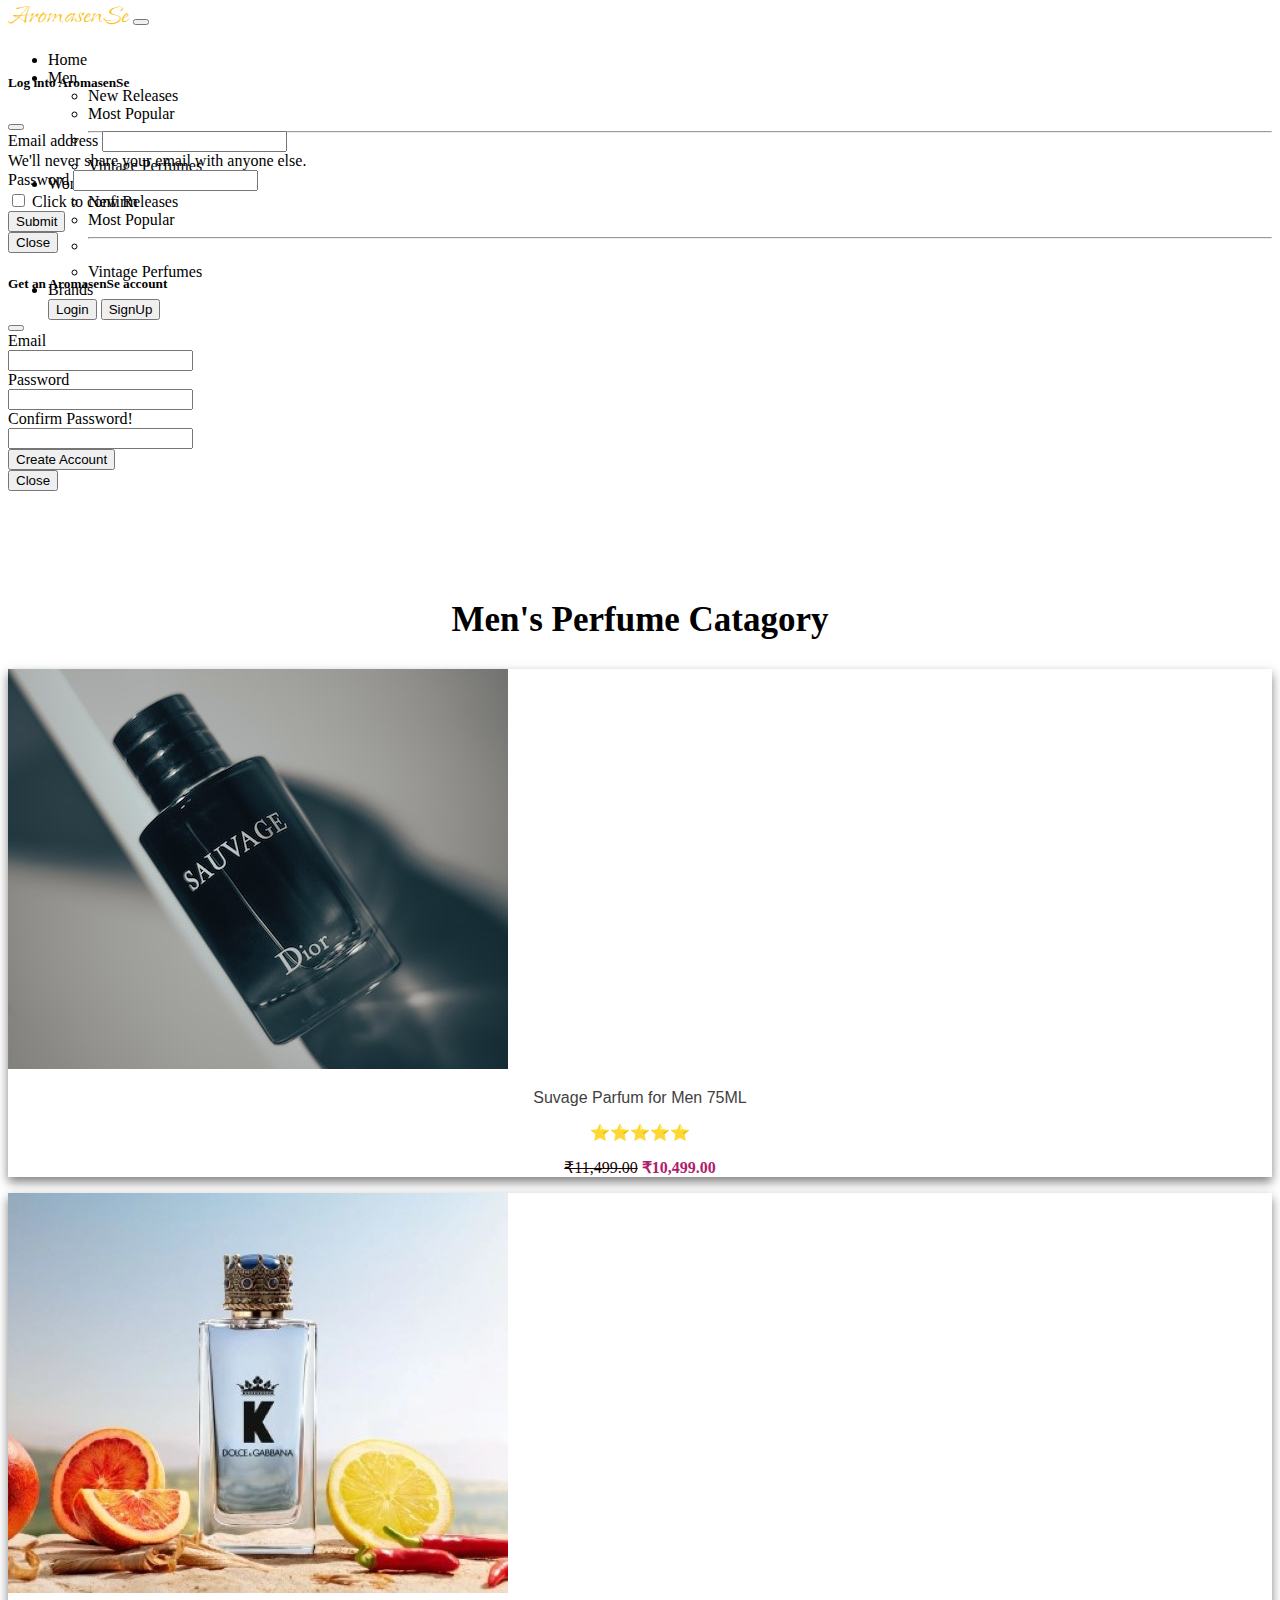
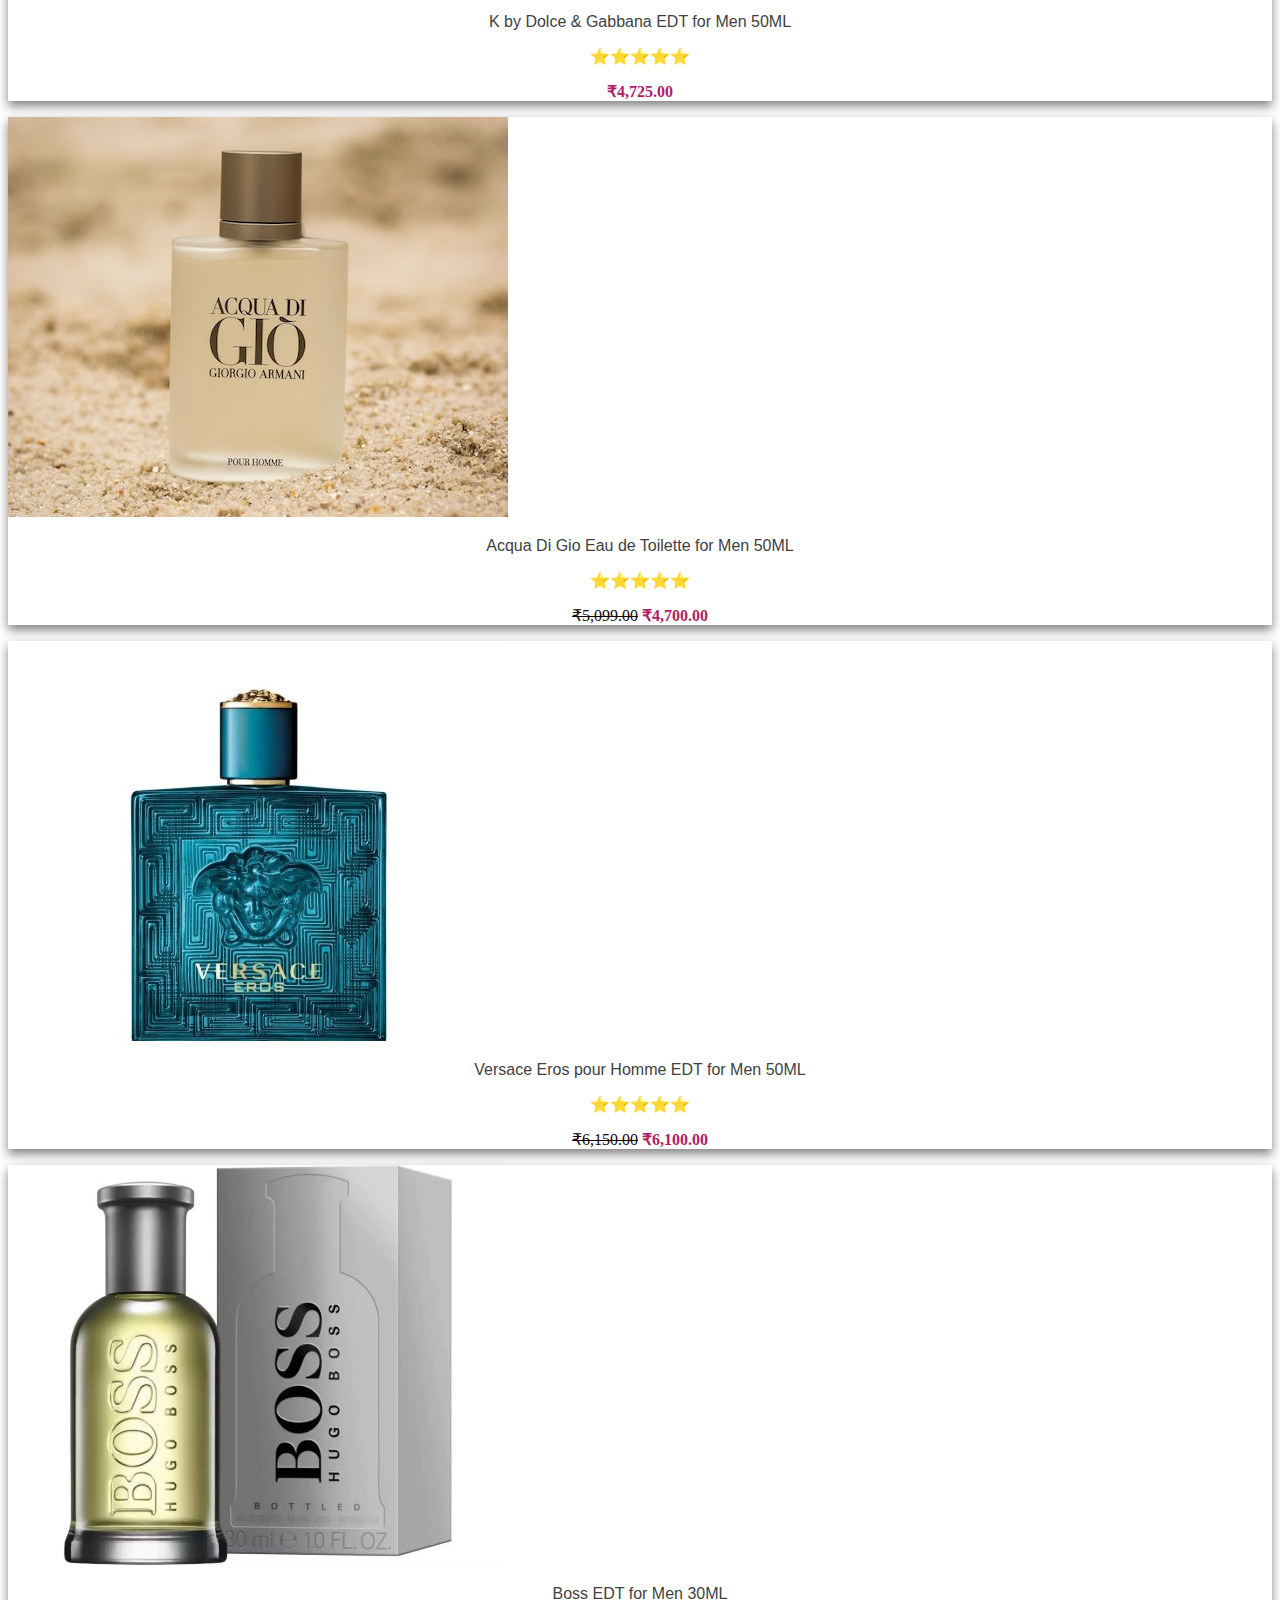
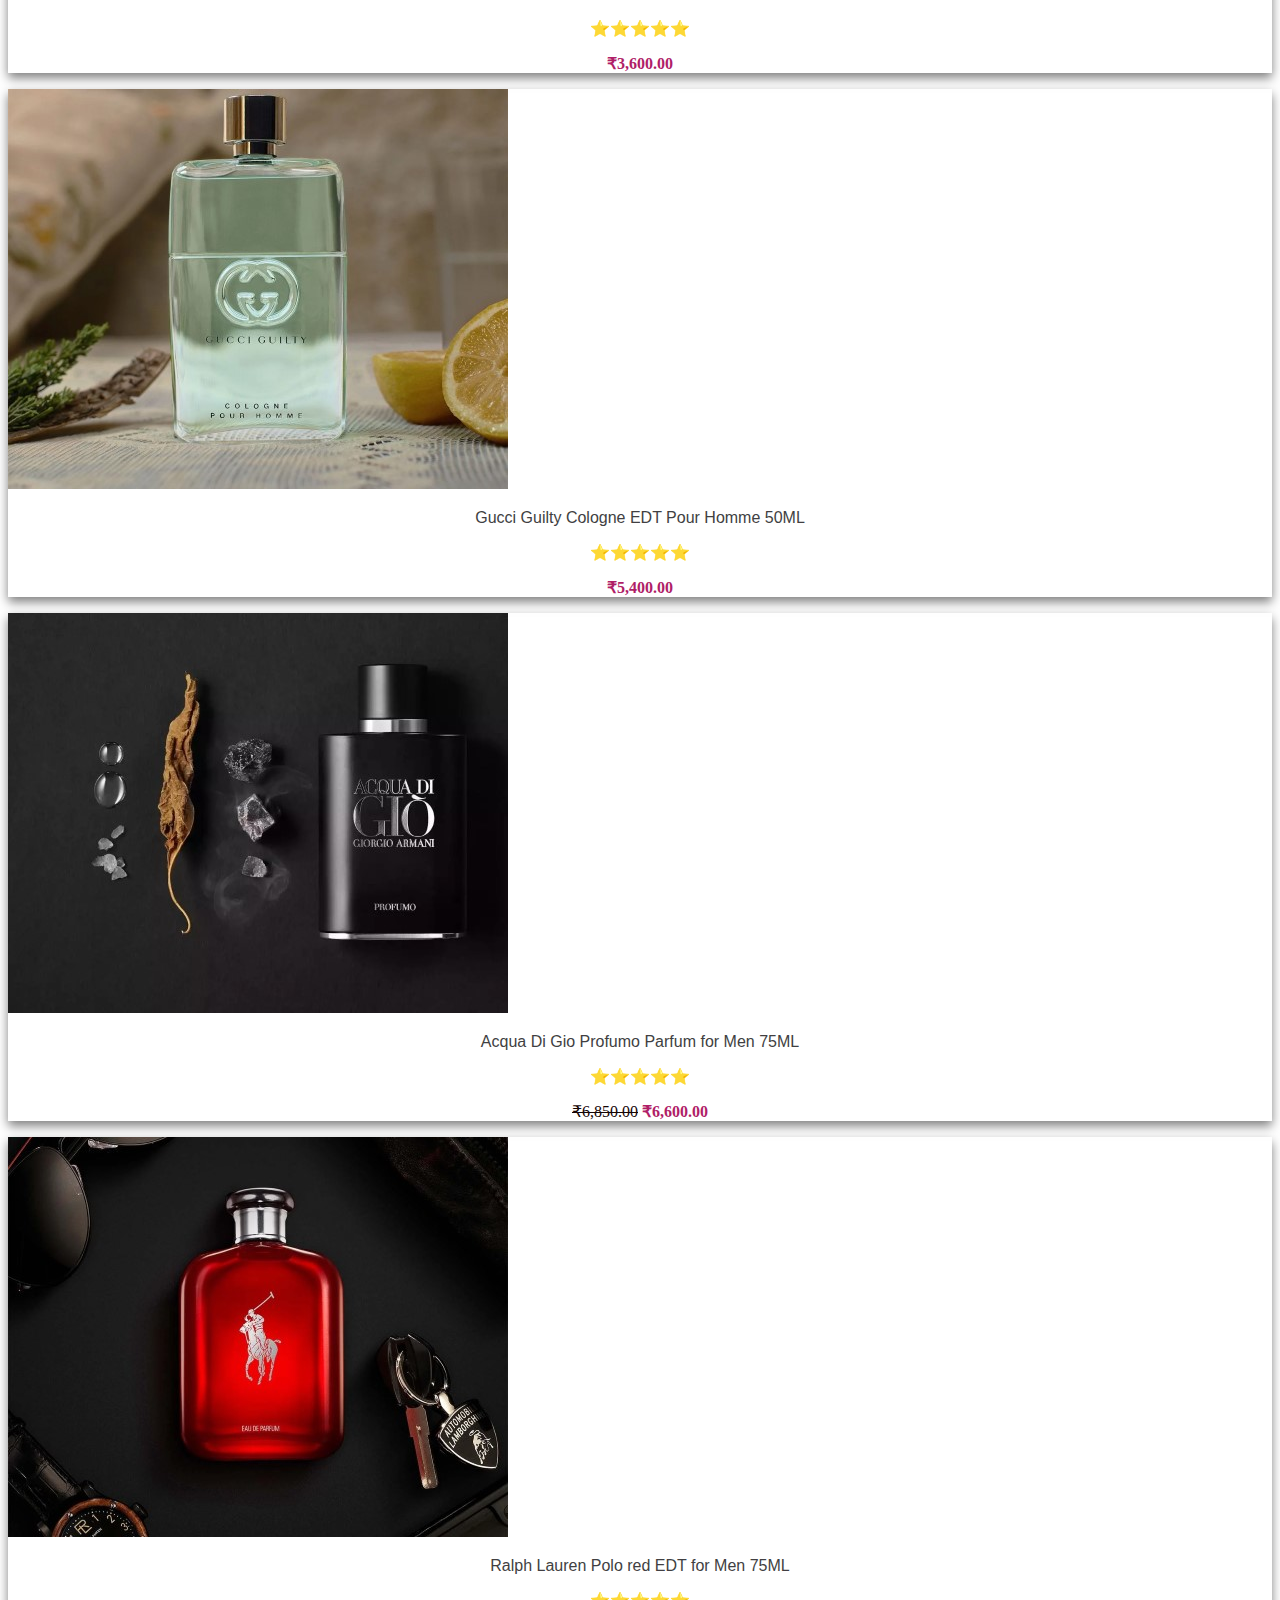
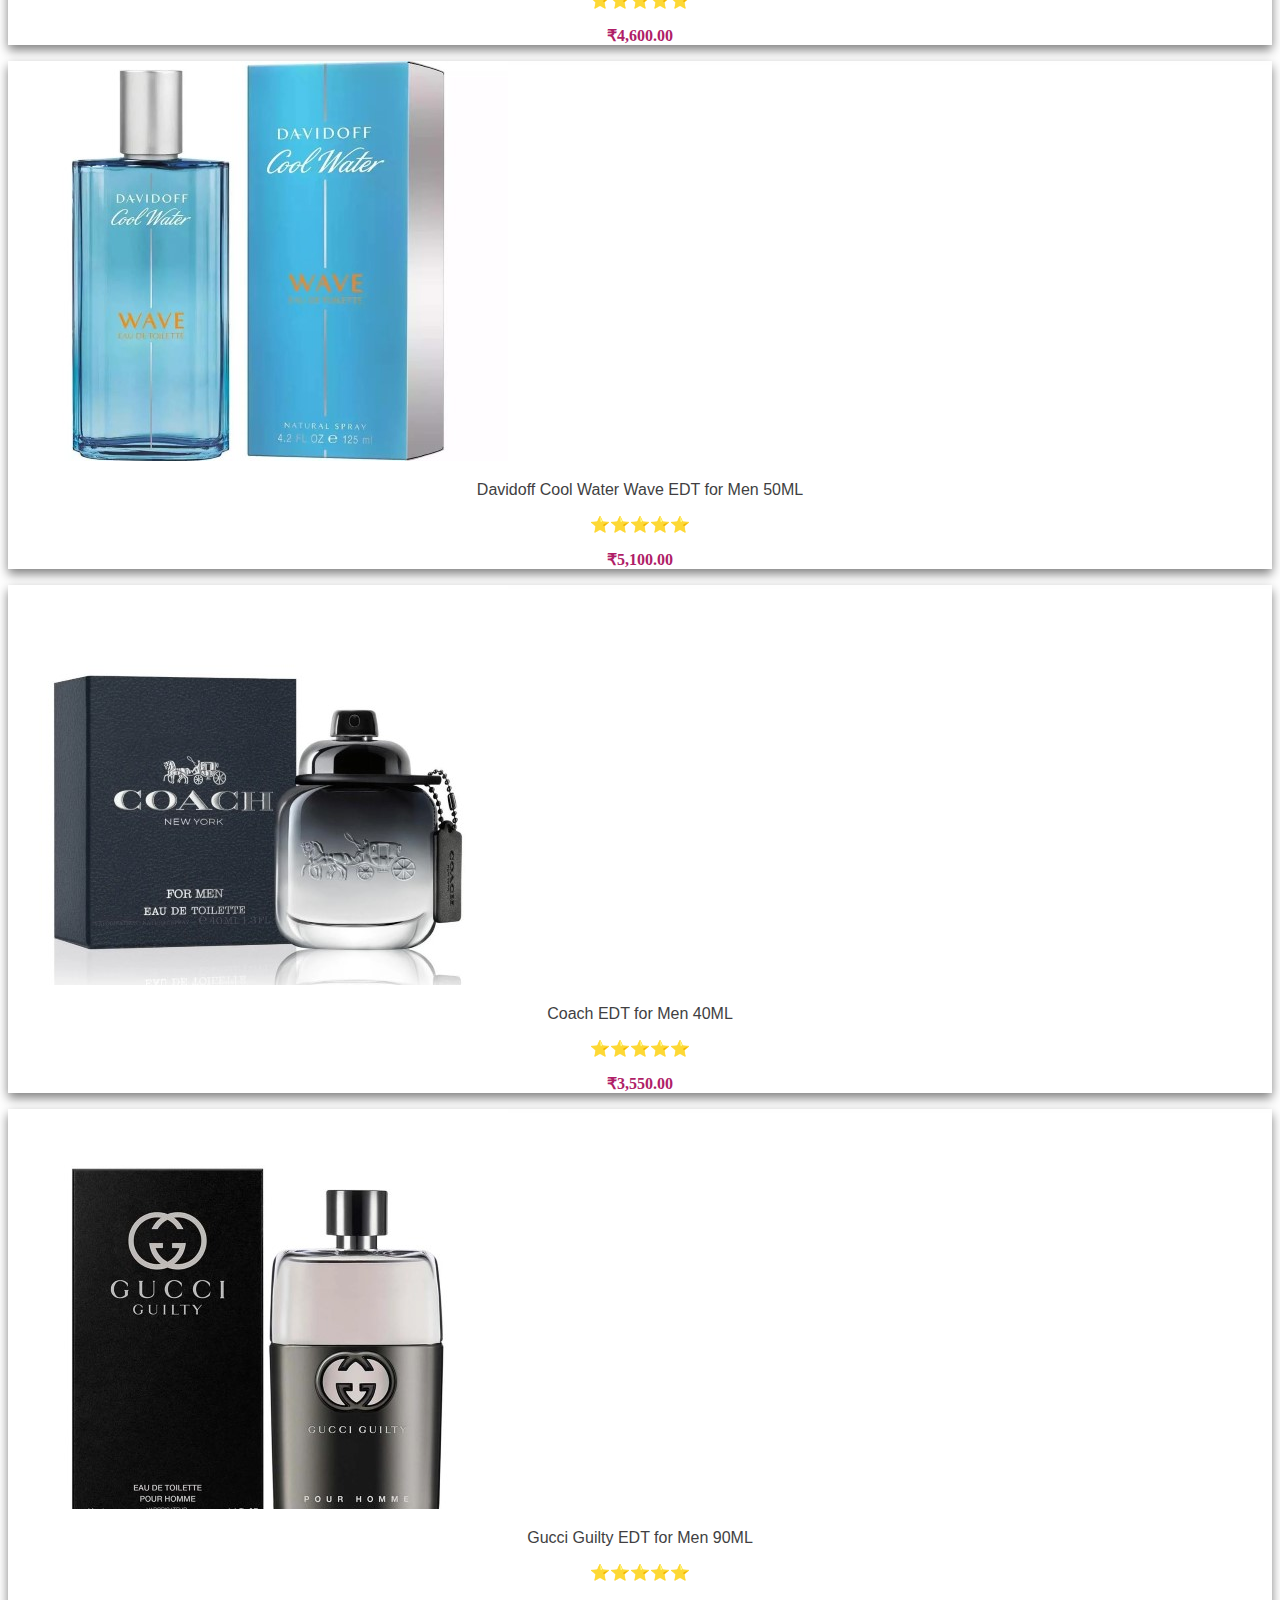
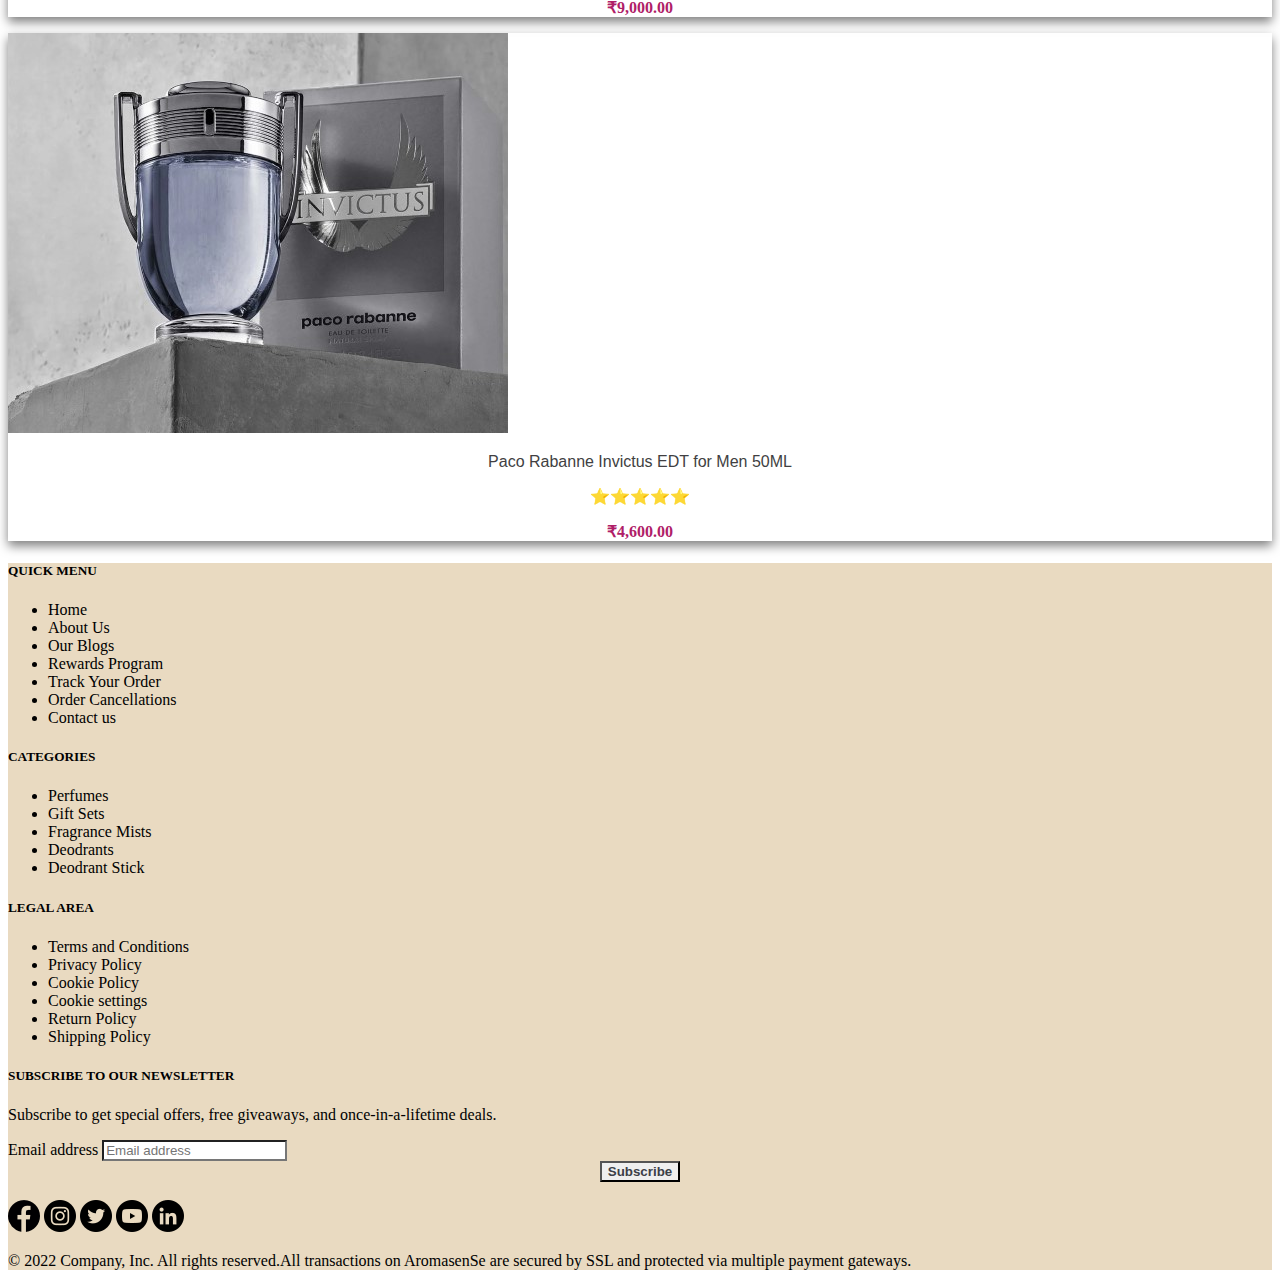
<file: men.html>
<!DOCTYPE html>
<html lang="en">
  <head>
    <meta charset="utf-8" />
    <meta name="viewport" content="width=device-width, initial-scale=1" />
    <title>Aroma Sense</title>
    <link rel="icon" type="image/x-icon" href="img/favicon.png" />
    <link
      href="https://cdn.jsdelivr.net/npm/bootstrap@5.2.2/dist/css/bootstrap.min.css"
      rel="stylesheet"
      integrity="sha384-Zenh87qX5JnK2Jl0vWa8Ck2rdkQ2Bzep5IDxbcnCeuOxjzrPF/et3URy9Bv1WTRi"
      crossorigin="anonymous"
    />
    <link rel="preconnect" href="https://fonts.googleapis.com" />
    <link rel="preconnect" href="https://fonts.gstatic.com" crossorigin />
    <link
      href="https://fonts.googleapis.com/css2?family=Island+Moments&display=swap"
      rel="stylesheet"
    />
    <link
      rel="stylesheet"
      href="https://cdnjs.cloudflare.com/ajax/libs/font-awesome/4.7.0/css/font-awesome.min.css"
    />
    <link rel="stylesheet" href="css/style.css" />
  </head>
  <body class="bg-light">
    <nav
      class="navbar navbar-expand-lg navbar-dark bg-dark bg-gradient d-flex flex-wrap sticky-top"
    >
      <div class="container-fluid">
        <a class="navbar-brand brandText" href="index.html">AromasenSe</a>
        <button
          class="navbar-toggler"
          type="button"
          data-bs-toggle="collapse"
          data-bs-target="#navbarSupportedContent"
          aria-controls="navbarSupportedContent"
          aria-expanded="false"
          aria-label="Toggle navigation"
        >
          <span class="navbar-toggler-icon"></span>
        </button>
        <div id="navbarSupportedContent">
          <ul class="navbar-nav me-auto mb-2 mb-lg-0">
            <li class="nav-item">
              <a class="nav-link active" aria-current="page" href="index.html"
                >Home</a
              >
            </li>
            <li class="nav-item dropdown">
              <a
                class="nav-link dropdown-toggle"
                href="#"
                role="button"
                data-bs-toggle="dropdown"
                aria-expanded="false"
              >
                Men
              </a>
              <ul class="dropdown-menu">
                <li>
                  <a class="dropdown-item" href="men.html">New Releases</a>
                </li>
                <li>
                  <a class="dropdown-item" href="men.html">Most Popular</a>
                </li>
                <li><hr class="dropdown-divider" /></li>
                <li>
                  <a class="dropdown-item" href="men.html">Vintage Perfumes</a>
                </li>
              </ul>
            </li>
            <li class="nav-item dropdown">
              <a
                class="nav-link dropdown-toggle"
                href="#"
                role="button"
                data-bs-toggle="dropdown"
                aria-expanded="false"
              >
                Women
              </a>
              <ul class="dropdown-menu">
                <li>
                  <a class="dropdown-item" href="women.html">New Releases</a>
                </li>
                <li>
                  <a class="dropdown-item" href="women.html">Most Popular</a>
                </li>
                <li><hr class="dropdown-divider" /></li>
                <li>
                  <a class="dropdown-item" href="women.html"
                    >Vintage Perfumes</a
                  >
                </li>
              </ul>
            </li>
            <li class="nav-item">
              <a class="nav-link disabled" href="#brand_section">Brands</a>
            </li>

            <div class="mx-2">
              <button
                class="btn btn-dark"
                data-bs-toggle="modal"
                data-bs-target="#loginModal"
              >
                Login
              </button>
              <button
                class="btn btn-dark"
                data-bs-toggle="modal"
                data-bs-target="#signUpModal"
              >
                SignUp
              </button>
            </div>
          </ul>
        </div>
      </div>
    </nav>

    <!-- Login Modal -->
    <div
      class="modal fade"
      id="loginModal"
      tabindex="-1"
      aria-labelledby="loginModalLabel"
      aria-hidden="true"
    >
      <div class="modal-dialog modal-dialog-centered">
        <div class="modal-content">
          <div class="modal-header">
            <h5 class="modal-title" id="loginModalLabel">
              Log into AromasenSe
            </h5>
            <button
              type="button"
              class="btn-close"
              data-bs-dismiss="modal"
              aria-label="Close"
            ></button>
          </div>
          <div class="modal-body">
            <form>
              <div class="mb-3">
                <label for="exampleInputEmail1" class="form-label"
                  >Email address</label
                >
                <input
                  type="email"
                  class="form-control"
                  id="exampleInputEmail1"
                  aria-describedby="emailHelp"
                />
                <div id="emailHelp" class="form-text">
                  We'll never share your email with anyone else.
                </div>
              </div>
              <div class="mb-3">
                <label for="exampleInputPassword1" class="form-label"
                  >Password</label
                >
                <input
                  type="password"
                  class="form-control"
                  id="exampleInputPassword1"
                />
              </div>
              <div class="mb-3 form-check">
                <input
                  type="checkbox"
                  class="form-check-input"
                  id="exampleCheck1"
                />
                <label class="form-check-label" for="exampleCheck1"
                  >Click to confirm</label
                >
              </div>
              <button type="submit" class="btn btn-primary">Submit</button>
            </form>
          </div>
          <div class="modal-footer">
            <button
              type="button"
              class="btn btn-secondary"
              data-bs-dismiss="modal"
            >
              Close
            </button>
          </div>
        </div>
      </div>
    </div>

    <!-- SignUp Modal -->
    <div
      class="modal fade"
      id="signUpModal"
      tabindex="-1"
      aria-labelledby="signUpModalLabel"
      aria-hidden="true"
    >
      <div class="modal-dialog modal-dialog-centered">
        <div class="modal-content">
          <div class="modal-header">
            <h5 class="modal-title" id="signUpModalLabel">
              Get an AromasenSe account
            </h5>
            <button
              type="button"
              class="btn-close"
              data-bs-dismiss="modal"
              aria-label="Close"
            ></button>
          </div>
          <div class="modal-body">
            <div class="mb-3 row">
              <label for="staticEmail" class="col-sm-2 col-form-label"
                >Email</label
              >
              <div class="col-sm-10">
                <input type="email" class="form-control" />
              </div>
            </div>
            <div class="mb-3 row">
              <label for="inputPassword" class="col-sm-3 col-form-label"
                >Password</label
              >
              <div class="col-sm-9">
                <input
                  type="password"
                  class="form-control"
                  id="inputPassword"
                />
              </div>
            </div>
            <div class="mb-3 row">
              <label for="inputPassword" class="col-sm-4 col-form-label"
                >Confirm Password!</label
              >
              <div class="col-sm-8">
                <input
                  type="password"
                  class="form-control"
                  id="inputPassword"
                />
              </div>
            </div>
            <button type="submit" class="btn btn-primary">
              Create Account
            </button>
          </div>
          <div class="modal-footer">
            <button
              type="button"
              class="btn btn-secondary"
              data-bs-dismiss="modal"
            >
              Close
            </button>
          </div>
        </div>
      </div>
    </div>

    <!-- Men perfume lists -->
    <h2 class="featurette-heading fw-normal lh-1 widthModifier2">
      <br />
      <br />
      Men's Perfume Catagory
    </h2>
    <div class="album py-5 bg-light">
      <div class="container">
        <div class="row row-cols-1 row-cols-sm-2 row-cols-md-3 g-3">
          <div class="col">
            <a
              href="https://www.dior.com/en_int/beauty/products/Y0998004-sauvage-parfum-parfum-citrus-and-woody-notes-refillable"
              target="_blank"
              ><div class="box card">
                <img src="img/perfume1.png" alt="" />

                <div class="card-body">
                  <p class="card-text widthModifier2 perfumeFont">
                    <span class="perfumeText">Suvage Parfum for Men 75ML</span>
                  </p>
                  <p class="card-text widthModifier2 perfumeFont">⭐⭐⭐⭐⭐</p>
                  <p class="card-text widthModifier2 perfumeFont">
                    <span><del>₹11,499.00</del></span>
                    <span class="pricePerfume">₹10,499.00</span>
                  </p>
                </div>
              </div></a
            >
          </div>
          <a
            href="https://www.chanel.com/us/fragrance/p/125530/n5-eau-de-parfum-spray/"
            target="_blank"
            ><div class="col">
              <div class="box card">
                <img src="img/men1.png" alt="" />

                <div class="card-body">
                  <p class="card-text widthModifier2 perfumeFont">
                    <span class="perfumeText"
                      >K by Dolce & Gabbana EDT for Men 50ML</span
                    >
                  </p>
                  <p class="card-text widthModifier2 perfumeFont">⭐⭐⭐⭐⭐</p>
                  <p class="card-text widthModifier2 perfumeFont">
                    <span class="pricePerfume">₹4,725.00</span>
                  </p>
                </div>
              </div>
            </div></a
          >
          <a
            href="https://www.armani.com/en-us/eau-de-toilette-acqua-di-gio-50-ml_cod43769801095560078.html"
            target="_blank"
            ><div class="col">
              <div class="box card">
                <img src="img/perfume3.png" alt="" />

                <div class="card-body">
                  <p class="card-text widthModifier2 perfumeFont">
                    <span class="perfumeText"
                      >Acqua Di Gio Eau de Toilette for Men 50ML</span
                    >
                  </p>
                  <p class="card-text widthModifier2 perfumeFont">⭐⭐⭐⭐⭐</p>
                  <p class="card-text widthModifier2 perfumeFont">
                    <span><del>₹5,099.00</del></span>
                    <span class="pricePerfume">₹4,700.00</span>
                  </p>
                </div>
              </div>
            </div></a
          >
        </div>
      </div>

      <div class="container my-4">
        <div class="row row-cols-1 row-cols-sm-2 row-cols-md-3 g-3">
          <div class="col">
            <a
              href="https://www.dior.com/en_int/beauty/products/Y0998004-sauvage-parfum-parfum-citrus-and-woody-notes-refillable"
              target="_blank"
              ><div class="box card">
                <img src="img/men2.png" alt="" />

                <div class="card-body">
                  <p class="card-text widthModifier2 perfumeFont">
                    <span class="perfumeText"
                      >Versace Eros pour Homme EDT for Men 50ML</span
                    >
                  </p>
                  <p class="card-text widthModifier2 perfumeFont">⭐⭐⭐⭐⭐</p>
                  <p class="card-text widthModifier2 perfumeFont">
                    <span><del>₹6,150.00</del></span>
                    <span class="pricePerfume">₹6,100.00</span>
                  </p>
                </div>
              </div></a
            >
          </div>
          <a
            href="https://www.chanel.com/us/fragrance/p/125530/n5-eau-de-parfum-spray/"
            target="_blank"
            ><div class="col">
              <div class="box card">
                <img src="img/men3.png" alt="" />

                <div class="card-body">
                  <p class="card-text widthModifier2 perfumeFont">
                    <span class="perfumeText">Boss EDT for Men 30ML</span>
                  </p>
                  <p class="card-text widthModifier2 perfumeFont">⭐⭐⭐⭐⭐</p>
                  <p class="card-text widthModifier2 perfumeFont">
                    <span class="pricePerfume">₹3,600.00</span>
                  </p>
                </div>
              </div>
            </div></a
          >
          <a
            href="https://www.armani.com/en-us/eau-de-toilette-acqua-di-gio-50-ml_cod43769801095560078.html"
            target="_blank"
            ><div class="col">
              <div class="box card">
                <img src="img/men4.png" alt="" />

                <div class="card-body">
                  <p class="card-text widthModifier2 perfumeFont">
                    <span class="perfumeText"
                      >Gucci Guilty Cologne EDT Pour Homme 50ML</span
                    >
                  </p>
                  <p class="card-text widthModifier2 perfumeFont">⭐⭐⭐⭐⭐</p>
                  <p class="card-text widthModifier2 perfumeFont">
                    <span class="pricePerfume">₹5,400.00</span>
                  </p>
                </div>
              </div>
            </div></a
          >
        </div>
      </div>

      <div class="container my-4">
        <div class="row row-cols-1 row-cols-sm-2 row-cols-md-3 g-3">
          <div class="col">
            <a
              href="https://www.dior.com/en_int/beauty/products/Y0998004-sauvage-parfum-parfum-citrus-and-woody-notes-refillable"
              target="_blank"
              ><div class="box card">
                <img src="img/men5.png" alt="" />

                <div class="card-body">
                  <p class="card-text widthModifier2 perfumeFont">
                    <span class="perfumeText"
                      >Acqua Di Gio Profumo Parfum for Men 75ML</span
                    >
                  </p>
                  <p class="card-text widthModifier2 perfumeFont">⭐⭐⭐⭐⭐</p>
                  <p class="card-text widthModifier2 perfumeFont">
                    <span><del>₹6,850.00</del></span>
                    <span class="pricePerfume">₹6,600.00</span>
                  </p>
                </div>
              </div></a
            >
          </div>
          <a
            href="https://www.chanel.com/us/fragrance/p/125530/n5-eau-de-parfum-spray/"
            target="_blank"
            ><div class="col">
              <div class="box card">
                <img src="img/men6.png" alt="" />

                <div class="card-body">
                  <p class="card-text widthModifier2 perfumeFont">
                    <span class="perfumeText"
                      >Ralph Lauren Polo red EDT for Men 75ML</span
                    >
                  </p>
                  <p class="card-text widthModifier2 perfumeFont">⭐⭐⭐⭐⭐</p>
                  <p class="card-text widthModifier2 perfumeFont">
                    <span class="pricePerfume">₹4,600.00</span>
                  </p>
                </div>
              </div>
            </div></a
          >
          <a
            href="https://www.armani.com/en-us/eau-de-toilette-acqua-di-gio-50-ml_cod43769801095560078.html"
            target="_blank"
            ><div class="col">
              <div class="box card">
                <img src="img/men7.png" alt="" />

                <div class="card-body">
                  <p class="card-text widthModifier2 perfumeFont">
                    <span class="perfumeText"
                      >Davidoff Cool Water Wave EDT for Men 50ML</span
                    >
                  </p>
                  <p class="card-text widthModifier2 perfumeFont">⭐⭐⭐⭐⭐</p>
                  <p class="card-text widthModifier2 perfumeFont">
                    <span class="pricePerfume">₹5,100.00</span>
                  </p>
                </div>
              </div>
            </div></a
          >
        </div>
      </div>

      <div class="container my-4">
        <div class="row row-cols-1 row-cols-sm-2 row-cols-md-3 g-3">
          <div class="col">
            <a
              href="https://www.dior.com/en_int/beauty/products/Y0998004-sauvage-parfum-parfum-citrus-and-woody-notes-refillable"
              target="_blank"
              ><div class="box card">
                <img src="img/men8.png" alt="" />

                <div class="card-body">
                  <p class="card-text widthModifier2 perfumeFont">
                    <span class="perfumeText">Coach EDT for Men 40ML</span>
                  </p>
                  <p class="card-text widthModifier2 perfumeFont">⭐⭐⭐⭐⭐</p>
                  <p class="card-text widthModifier2 perfumeFont">
                    <span class="pricePerfume">₹3,550.00</span>
                  </p>
                </div>
              </div></a
            >
          </div>
          <a
            href="https://www.chanel.com/us/fragrance/p/125530/n5-eau-de-parfum-spray/"
            target="_blank"
            ><div class="col">
              <div class="box card">
                <img src="img/men9.png" alt="" />

                <div class="card-body">
                  <p class="card-text widthModifier2 perfumeFont">
                    <span class="perfumeText"
                      >Gucci Guilty EDT for Men 90ML</span
                    >
                  </p>
                  <p class="card-text widthModifier2 perfumeFont">⭐⭐⭐⭐⭐</p>
                  <p class="card-text widthModifier2 perfumeFont">
                    <span class="pricePerfume">₹9,000.00</span>
                  </p>
                </div>
              </div>
            </div></a
          >
          <a
            href="https://www.armani.com/en-us/eau-de-toilette-acqua-di-gio-50-ml_cod43769801095560078.html"
            target="_blank"
            ><div class="col">
              <div class="box card">
                <img src="img/men10.png" alt="" />

                <div class="card-body">
                  <p class="card-text widthModifier2 perfumeFont">
                    <span class="perfumeText"
                      >Paco Rabanne Invictus EDT for Men 50ML</span
                    >
                  </p>
                  <p class="card-text widthModifier2 perfumeFont">⭐⭐⭐⭐⭐</p>
                  <p class="card-text widthModifier2 perfumeFont">
                    <span class="pricePerfume">₹4,600.00</span>
                  </p>
                </div>
              </div>
            </div></a
          >
        </div>
      </div>
    </div>

    <!-- 7th Footer -->
    <div class="footerTest">
      <div class="container">
        <footer class="py-5">
          <div class="row">
            <div class="col-6 col-md-2 mb-3">
              <h5>QUICK MENU</h5>
              <ul class="nav flex-column">
                <li class="nav-item mb-2">
                  <a href="#" class="nav-link p-0 text-muted">Home</a>
                </li>
                <li class="nav-item mb-2">
                  <a href="#" class="nav-link p-0 text-muted">About Us</a>
                </li>
                <li class="nav-item mb-2">
                  <a href="#" class="nav-link p-0 text-muted">Our Blogs</a>
                </li>
                <li class="nav-item mb-2">
                  <a href="#" class="nav-link p-0 text-muted"
                    >Rewards Program</a
                  >
                </li>
                <li class="nav-item mb-2">
                  <a href="#" class="nav-link p-0 text-muted"
                    >Track Your Order</a
                  >
                </li>
                <li class="nav-item mb-2">
                  <a href="#" class="nav-link p-0 text-muted"
                    >Order Cancellations</a
                  >
                </li>
                <li class="nav-item mb-2">
                  <a href="#" class="nav-link p-0 text-muted">Contact us</a>
                </li>
              </ul>
            </div>
            <div class="col-6 col-md-2 mb-3">
              <h5>CATEGORIES</h5>
              <ul class="nav flex-column">
                <li class="nav-item mb-2">
                  <a href="#" class="nav-link p-0 text-muted">Perfumes</a>
                </li>
                <li class="nav-item mb-2">
                  <a href="#" class="nav-link p-0 text-muted">Gift Sets</a>
                </li>
                <li class="nav-item mb-2">
                  <a href="#" class="nav-link p-0 text-muted"
                    >Fragrance Mists</a
                  >
                </li>
                <li class="nav-item mb-2">
                  <a href="#" class="nav-link p-0 text-muted">Deodrants</a>
                </li>
                <li class="nav-item mb-2">
                  <a href="#" class="nav-link p-0 text-muted">Deodrant Stick</a>
                </li>
              </ul>
            </div>

            <div class="col-6 col-md-2 mb-3">
              <h5>LEGAL AREA</h5>
              <ul class="nav flex-column">
                <li class="nav-item mb-2">
                  <a href="#" class="nav-link p-0 text-muted"
                    >Terms and Conditions</a
                  >
                </li>
                <li class="nav-item mb-2">
                  <a href="#" class="nav-link p-0 text-muted">Privacy Policy</a>
                </li>
                <li class="nav-item mb-2">
                  <a href="#" class="nav-link p-0 text-muted">Cookie Policy</a>
                </li>
                <li class="nav-item mb-2">
                  <a href="#" class="nav-link p-0 text-muted"
                    >Cookie settings</a
                  >
                </li>
                <li class="nav-item mb-2">
                  <a href="#" class="nav-link p-0 text-muted">Return Policy</a>
                </li>
                <li class="nav-item mb-2">
                  <a href="#" class="nav-link p-0 text-muted"
                    >Shipping Policy</a
                  >
                </li>
              </ul>
            </div>

            <div class="col-md-5 offset-md-1">
              <form>
                <h5><strong>SUBSCRIBE TO OUR NEWSLETTER</strong></h5>
                <p>
                  Subscribe to get special offers, free giveaways, and
                  once-in-a-lifetime deals.
                </p>
                <div class="d-flex flex-column flex-sm-row w-100 gap-2">
                  <label for="newsletter1" class="visually-hidden"
                    >Email address</label
                  >
                  <input
                    id="newsletter1"
                    type="text"
                    class="form-control rad0"
                    placeholder="Email address"
                  />
                  <button
                    type="button"
                    class="btn btn-outline-dark center2 rad0"
                  >
                    <strong>Subscribe</strong>
                  </button>
                </div>
              </form>
              <br />
              <div>
                <a href="https://www.facebook.com/" target="_blank"
                  ><img src="img/footericon1.png" alt="" class="box2 mx-1"
                /></a>
                <a href="https://www.instagram.com/" target="_blank"
                  ><img src="img/footericon2.png" alt="" class="box2 mx-1"
                /></a>
                <a href="https://twitter.com/" target="_blank"
                  ><img src="img/footericon3.png" alt="" class="box2 mx-1"
                /></a>
                <a href="https://www.youtube.com/" target="_blank"
                  ><img src="img/footericon4.png" alt="" class="box2 mx-1"
                /></a>
                <a href="https://in.linkedin.com/" target="_blank"
                  ><img src="img/footericon5.png" alt="" class="box2 mx-1"
                /></a>
              </div>
            </div>
          </div>

          <div
            class="d-flex flex-column flex-sm-row justify-content-between py-4 my-4 border-top"
          >
            <p>
              © 2022 Company, Inc. All rights reserved.All transactions on
              AromasenSe are secured by SSL and protected via multiple payment
              gateways.
            </p>
          </div>
        </footer>
      </div>
    </div>

    <script
      src="https://cdn.jsdelivr.net/npm/bootstrap@5.2.2/dist/js/bootstrap.bundle.min.js"
      integrity="sha384-OERcA2EqjJCMA+/3y+gxIOqMEjwtxJY7qPCqsdltbNJuaOe923+mo//f6V8Qbsw3"
      crossorigin="anonymous"
    ></script>
  </body>
</html>
</file>
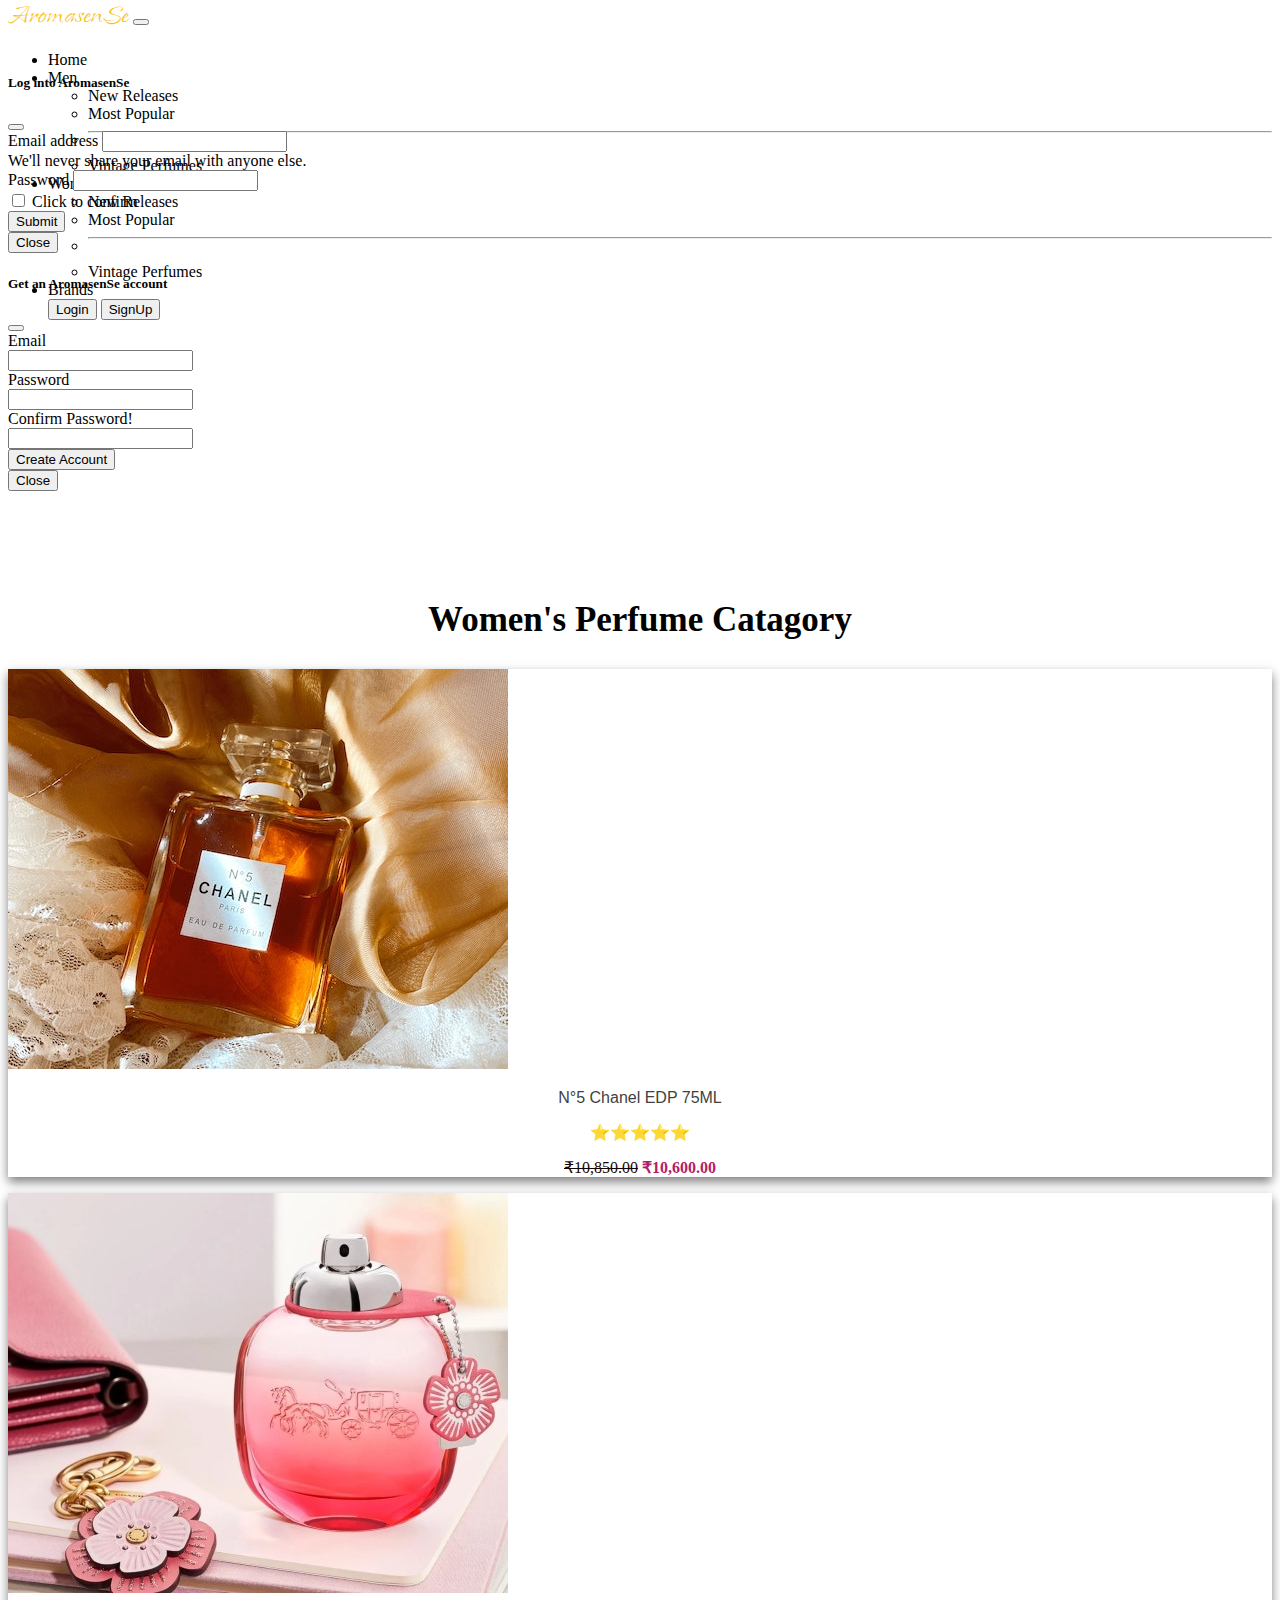
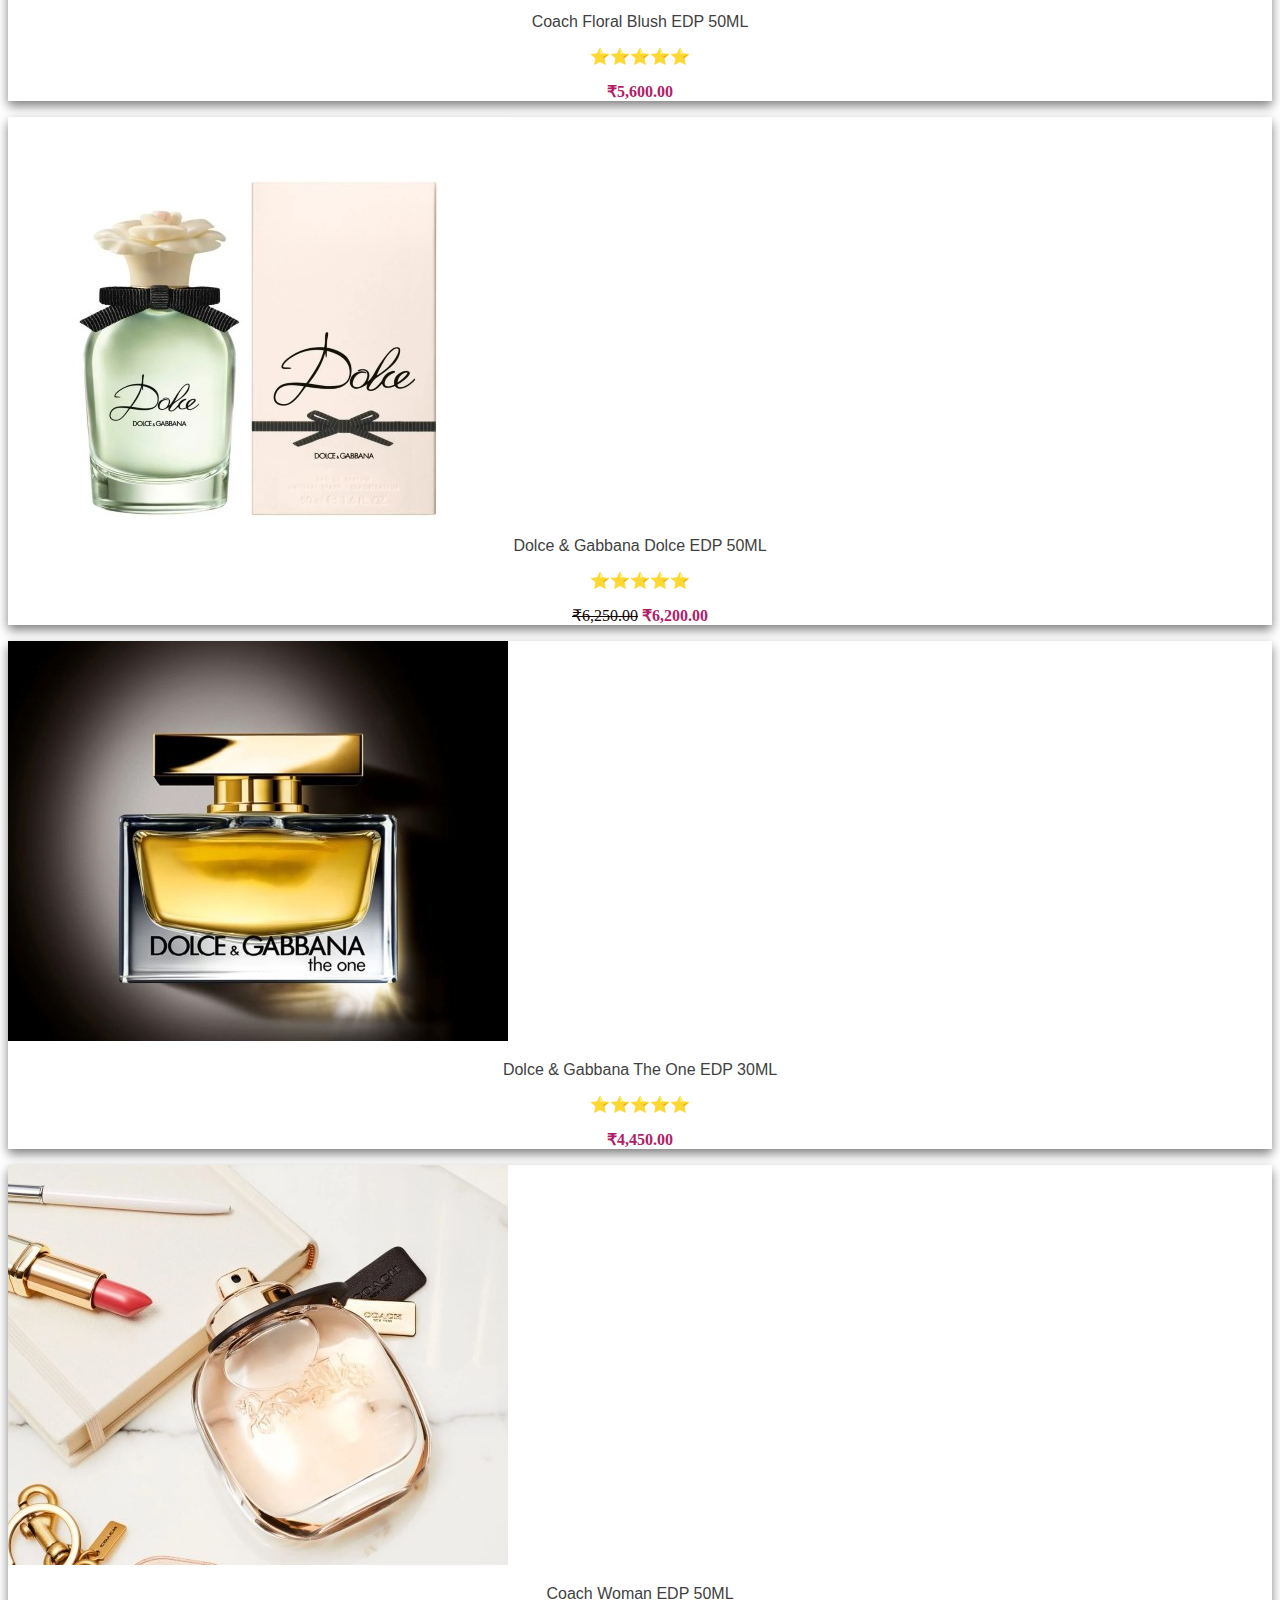
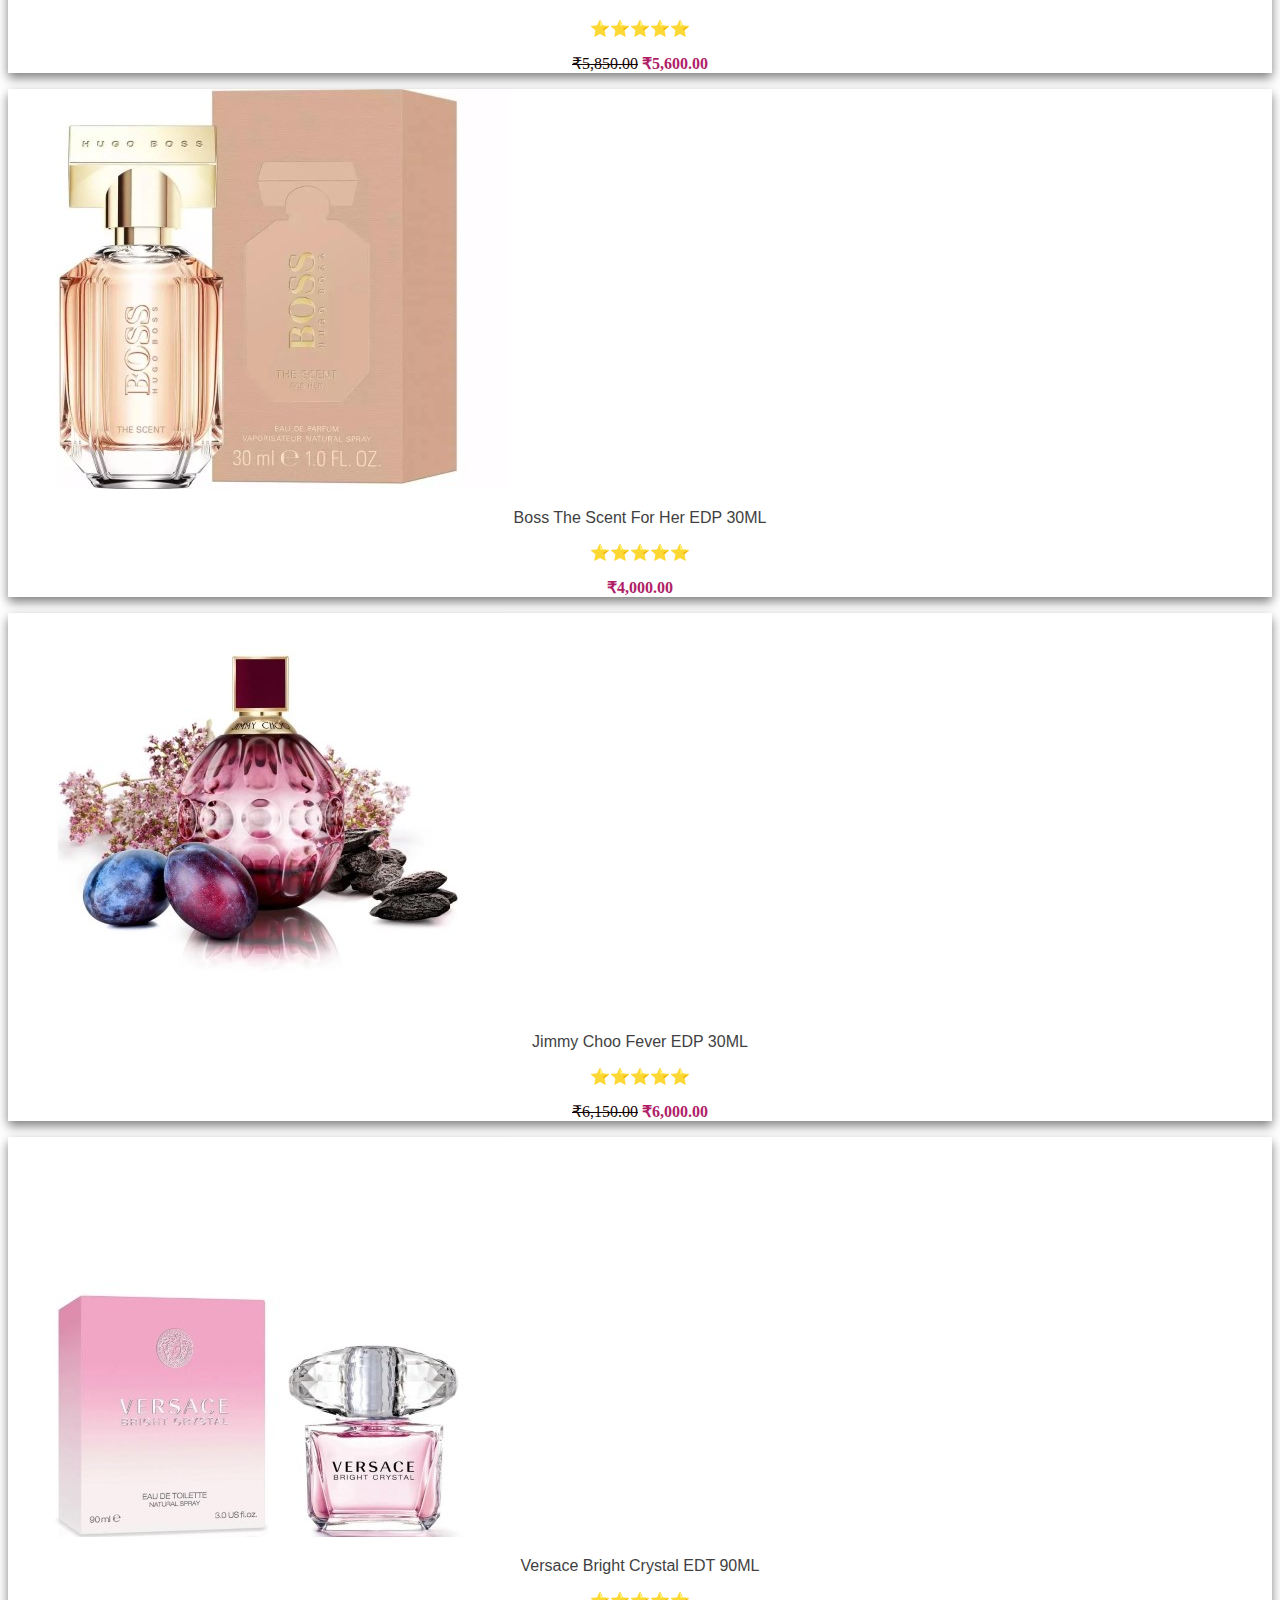
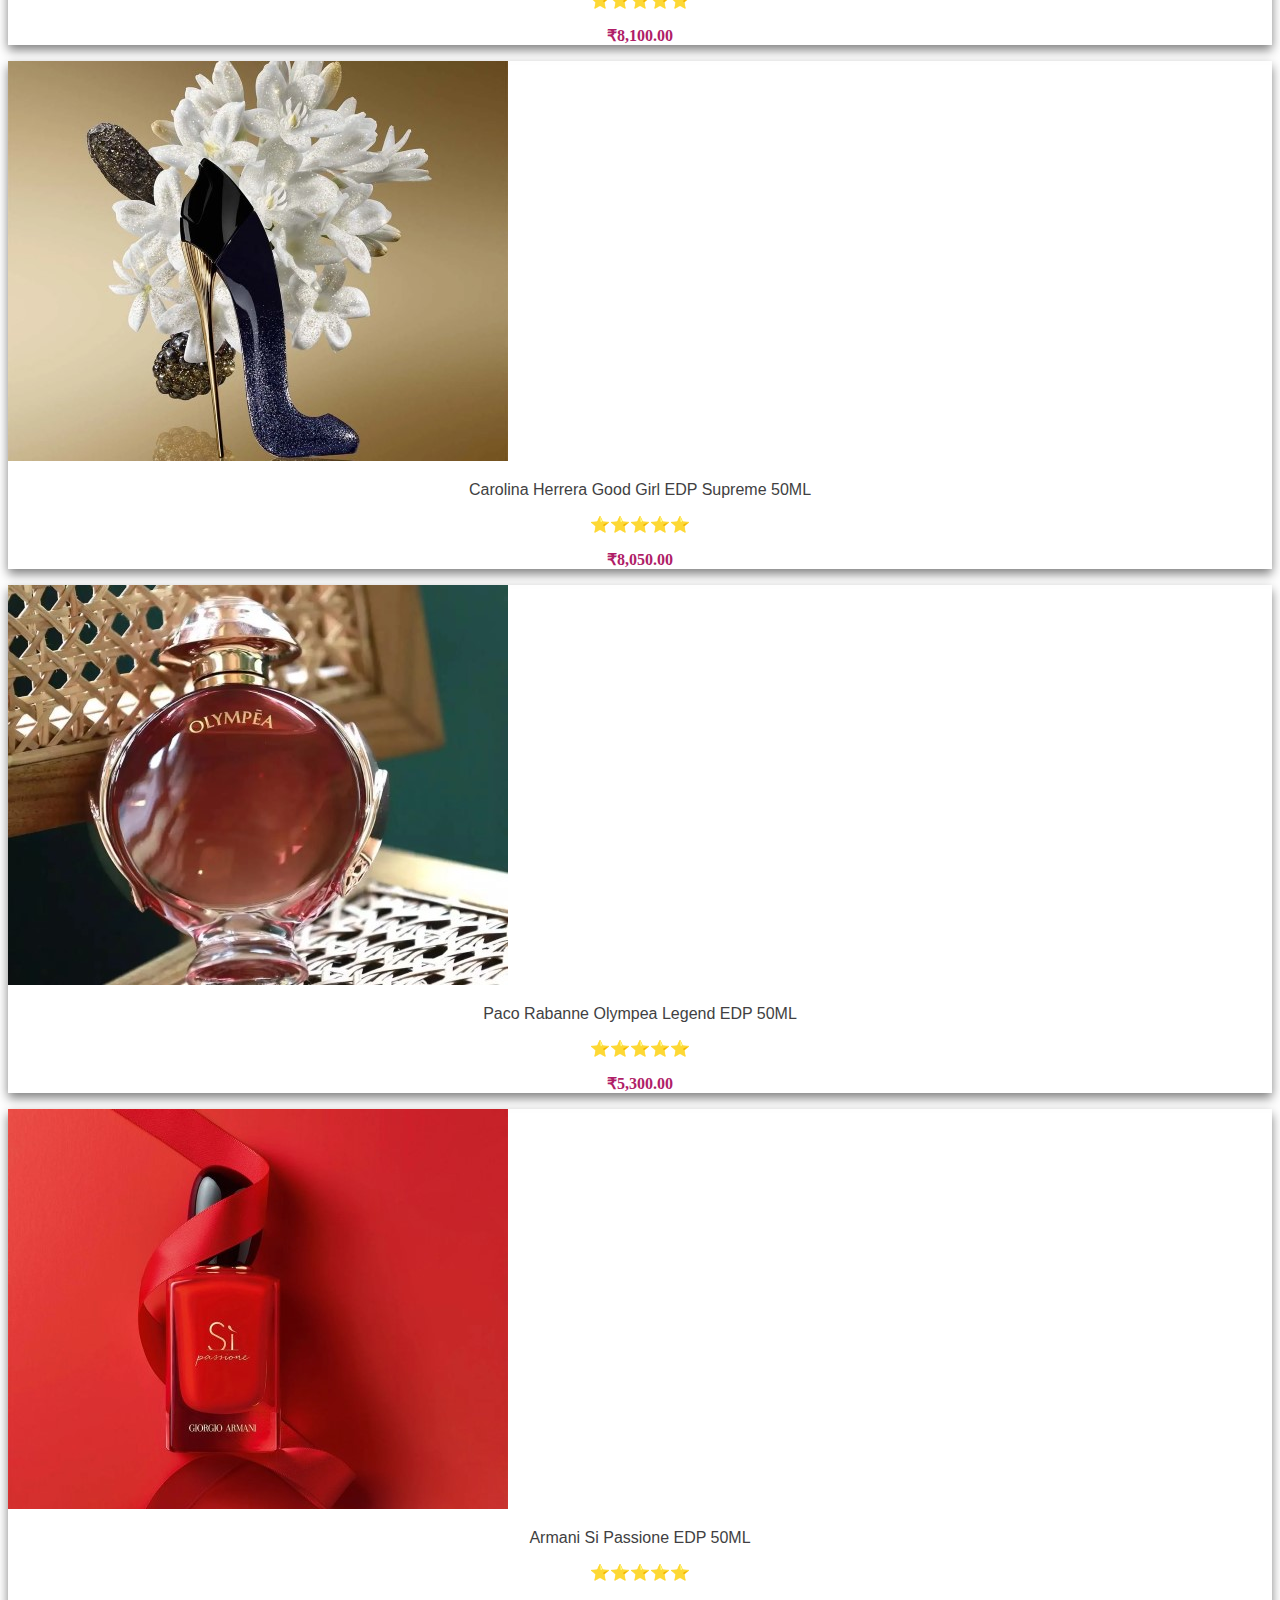
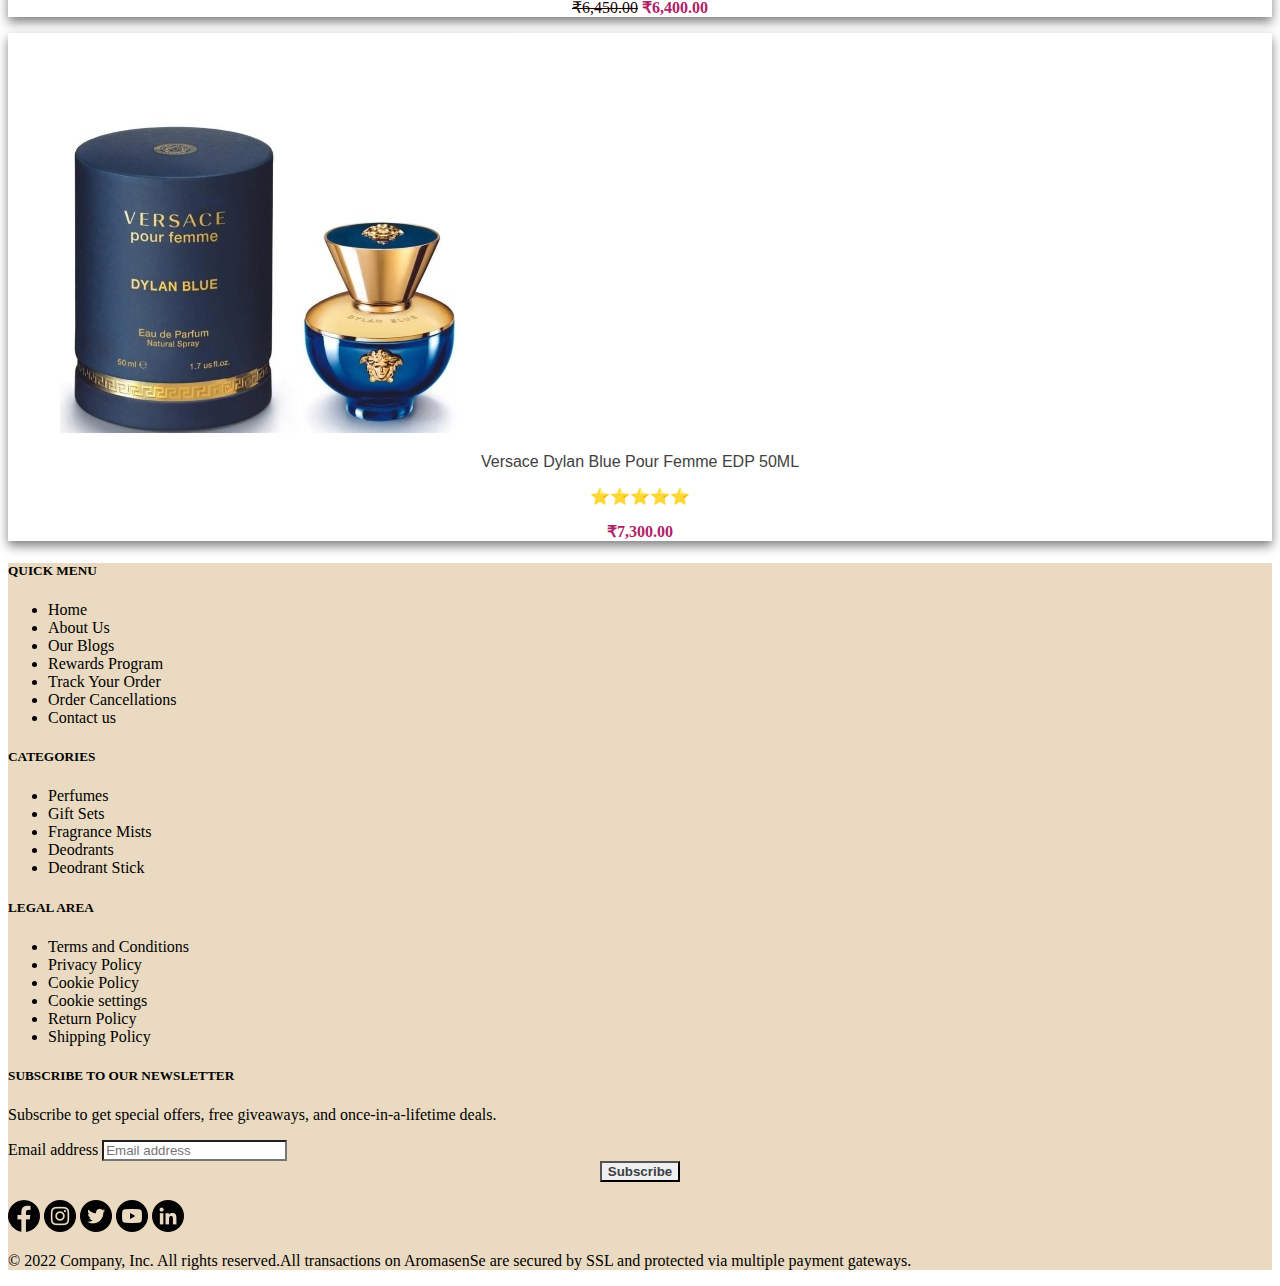
<file: women.html>
<!DOCTYPE html>
<html lang="en">
  <head>
    <meta charset="utf-8" />
    <meta name="viewport" content="width=device-width, initial-scale=1" />
    <title>Aroma Sense</title>
    <link rel="icon" type="image/x-icon" href="img/favicon.png" />
    <link
      href="https://cdn.jsdelivr.net/npm/bootstrap@5.2.2/dist/css/bootstrap.min.css"
      rel="stylesheet"
      integrity="sha384-Zenh87qX5JnK2Jl0vWa8Ck2rdkQ2Bzep5IDxbcnCeuOxjzrPF/et3URy9Bv1WTRi"
      crossorigin="anonymous"
    />
    <link rel="preconnect" href="https://fonts.googleapis.com" />
    <link rel="preconnect" href="https://fonts.gstatic.com" crossorigin />
    <link
      href="https://fonts.googleapis.com/css2?family=Island+Moments&display=swap"
      rel="stylesheet"
    />
    <link
      rel="stylesheet"
      href="https://cdnjs.cloudflare.com/ajax/libs/font-awesome/4.7.0/css/font-awesome.min.css"
    />
    <link rel="stylesheet" href="css/style.css" />
  </head>
  <body class="bg-light">
    <nav
      class="navbar navbar-expand-lg navbar-dark bg-dark bg-gradient d-flex flex-wrap sticky-top"
    >
      <div class="container-fluid">
        <a class="navbar-brand brandText" href="index.html">AromasenSe</a>
        <button
          class="navbar-toggler"
          type="button"
          data-bs-toggle="collapse"
          data-bs-target="#navbarSupportedContent"
          aria-controls="navbarSupportedContent"
          aria-expanded="false"
          aria-label="Toggle navigation"
        >
          <span class="navbar-toggler-icon"></span>
        </button>
        <div id="navbarSupportedContent">
          <ul class="navbar-nav me-auto mb-2 mb-lg-0">
            <li class="nav-item">
              <a class="nav-link active" aria-current="page" href="index.html"
                >Home</a
              >
            </li>
            <li class="nav-item dropdown">
              <a
                class="nav-link dropdown-toggle"
                href="#"
                role="button"
                data-bs-toggle="dropdown"
                aria-expanded="false"
              >
                Men
              </a>
              <ul class="dropdown-menu">
                <li>
                  <a class="dropdown-item" href="men.html">New Releases</a>
                </li>
                <li>
                  <a class="dropdown-item" href="men.html">Most Popular</a>
                </li>
                <li><hr class="dropdown-divider" /></li>
                <li>
                  <a class="dropdown-item" href="men.html">Vintage Perfumes</a>
                </li>
              </ul>
            </li>
            <li class="nav-item dropdown">
              <a
                class="nav-link dropdown-toggle"
                href="#"
                role="button"
                data-bs-toggle="dropdown"
                aria-expanded="false"
              >
                Women
              </a>
              <ul class="dropdown-menu">
                <li>
                  <a class="dropdown-item" href="women.html">New Releases</a>
                </li>
                <li>
                  <a class="dropdown-item" href="women.html">Most Popular</a>
                </li>
                <li><hr class="dropdown-divider" /></li>
                <li>
                  <a class="dropdown-item" href="women.html"
                    >Vintage Perfumes</a
                  >
                </li>
              </ul>
            </li>
            <li class="nav-item">
              <a class="nav-link disabled" href="#brand_section">Brands</a>
            </li>

            <div class="mx-2">
              <button
                class="btn btn-dark"
                data-bs-toggle="modal"
                data-bs-target="#loginModal"
              >
                Login
              </button>
              <button
                class="btn btn-dark"
                data-bs-toggle="modal"
                data-bs-target="#signUpModal"
              >
                SignUp
              </button>
            </div>
          </ul>
        </div>
      </div>
    </nav>

    <!-- Login Modal -->
    <div
      class="modal fade"
      id="loginModal"
      tabindex="-1"
      aria-labelledby="loginModalLabel"
      aria-hidden="true"
    >
      <div class="modal-dialog modal-dialog-centered">
        <div class="modal-content">
          <div class="modal-header">
            <h5 class="modal-title" id="loginModalLabel">
              Log into AromasenSe
            </h5>
            <button
              type="button"
              class="btn-close"
              data-bs-dismiss="modal"
              aria-label="Close"
            ></button>
          </div>
          <div class="modal-body">
            <form>
              <div class="mb-3">
                <label for="exampleInputEmail1" class="form-label"
                  >Email address</label
                >
                <input
                  type="email"
                  class="form-control"
                  id="exampleInputEmail1"
                  aria-describedby="emailHelp"
                />
                <div id="emailHelp" class="form-text">
                  We'll never share your email with anyone else.
                </div>
              </div>
              <div class="mb-3">
                <label for="exampleInputPassword1" class="form-label"
                  >Password</label
                >
                <input
                  type="password"
                  class="form-control"
                  id="exampleInputPassword1"
                />
              </div>
              <div class="mb-3 form-check">
                <input
                  type="checkbox"
                  class="form-check-input"
                  id="exampleCheck1"
                />
                <label class="form-check-label" for="exampleCheck1"
                  >Click to confirm</label
                >
              </div>
              <button type="submit" class="btn btn-primary">Submit</button>
            </form>
          </div>
          <div class="modal-footer">
            <button
              type="button"
              class="btn btn-secondary"
              data-bs-dismiss="modal"
            >
              Close
            </button>
          </div>
        </div>
      </div>
    </div>

    <!-- SignUp Modal -->
    <div
      class="modal fade"
      id="signUpModal"
      tabindex="-1"
      aria-labelledby="signUpModalLabel"
      aria-hidden="true"
    >
      <div class="modal-dialog modal-dialog-centered">
        <div class="modal-content">
          <div class="modal-header">
            <h5 class="modal-title" id="signUpModalLabel">
              Get an AromasenSe account
            </h5>
            <button
              type="button"
              class="btn-close"
              data-bs-dismiss="modal"
              aria-label="Close"
            ></button>
          </div>
          <div class="modal-body">
            <div class="mb-3 row">
              <label for="staticEmail" class="col-sm-2 col-form-label"
                >Email</label
              >
              <div class="col-sm-10">
                <input type="email" class="form-control" />
              </div>
            </div>
            <div class="mb-3 row">
              <label for="inputPassword" class="col-sm-3 col-form-label"
                >Password</label
              >
              <div class="col-sm-9">
                <input
                  type="password"
                  class="form-control"
                  id="inputPassword"
                />
              </div>
            </div>
            <div class="mb-3 row">
              <label for="inputPassword" class="col-sm-4 col-form-label"
                >Confirm Password!</label
              >
              <div class="col-sm-8">
                <input
                  type="password"
                  class="form-control"
                  id="inputPassword"
                />
              </div>
            </div>
            <button type="submit" class="btn btn-primary">
              Create Account
            </button>
          </div>
          <div class="modal-footer">
            <button
              type="button"
              class="btn btn-secondary"
              data-bs-dismiss="modal"
            >
              Close
            </button>
          </div>
        </div>
      </div>
    </div>

    <!-- Women perfume lists -->
    <h2 class="featurette-heading fw-normal lh-1 widthModifier2">
      <br />
      <br />
      Women's Perfume Catagory
    </h2>
    <div class="album py-5 bg-light">
      <div class="container">
        <div class="row row-cols-1 row-cols-sm-2 row-cols-md-3 g-3">
          <div class="col">
            <a
              href="https://www.dior.com/en_int/beauty/products/Y0998004-sauvage-parfum-parfum-citrus-and-woody-notes-refillable"
              target="_blank"
              ><div class="box card">
                <img src="img/perfume2.png" alt="" />

                <div class="card-body">
                  <p class="card-text widthModifier2 perfumeFont">
                    <span class="perfumeText"> N°5 Chanel EDP 75ML</span>
                  </p>
                  <p class="card-text widthModifier2 perfumeFont">⭐⭐⭐⭐⭐</p>
                  <p class="card-text widthModifier2 perfumeFont">
                    <span><del>₹10,850.00</del></span>
                    <span class="pricePerfume">₹10,600.00</span>
                  </p>
                </div>
              </div></a
            >
          </div>
          <a
            href="https://www.chanel.com/us/fragrance/p/125530/n5-eau-de-parfum-spray/"
            target="_blank"
            ><div class="col">
              <div class="box card">
                <img src="img/women1.png" alt="" />

                <div class="card-body">
                  <p class="card-text widthModifier2 perfumeFont">
                    <span class="perfumeText">Coach Floral Blush EDP 50ML</span>
                  </p>
                  <p class="card-text widthModifier2 perfumeFont">⭐⭐⭐⭐⭐</p>
                  <p class="card-text widthModifier2 perfumeFont">
                    <span class="pricePerfume">₹5,600.00</span>
                  </p>
                </div>
              </div>
            </div></a
          >
          <a
            href="https://www.armani.com/en-us/eau-de-toilette-acqua-di-gio-50-ml_cod43769801095560078.html"
            target="_blank"
            ><div class="col">
              <div class="box card">
                <img src="img/women2.png" alt="" />

                <div class="card-body">
                  <p class="card-text widthModifier2 perfumeFont">
                    <span class="perfumeText"
                      >Dolce & Gabbana Dolce EDP 50ML</span
                    >
                  </p>
                  <p class="card-text widthModifier2 perfumeFont">⭐⭐⭐⭐⭐</p>
                  <p class="card-text widthModifier2 perfumeFont">
                    <span><del>₹6,250.00</del></span>
                    <span class="pricePerfume">₹6,200.00</span>
                  </p>
                </div>
              </div>
            </div></a
          >
        </div>
      </div>

      <div class="container my-4">
        <div class="row row-cols-1 row-cols-sm-2 row-cols-md-3 g-3">
          <div class="col">
            <a
              href="https://www.dior.com/en_int/beauty/products/Y0998004-sauvage-parfum-parfum-citrus-and-woody-notes-refillable"
              target="_blank"
              ><div class="box card">
                <img src="img/women3.png" alt="" />

                <div class="card-body">
                  <p class="card-text widthModifier2 perfumeFont">
                    <span class="perfumeText"
                      >Dolce & Gabbana The One EDP 30ML</span
                    >
                  </p>
                  <p class="card-text widthModifier2 perfumeFont">⭐⭐⭐⭐⭐</p>
                  <p class="card-text widthModifier2 perfumeFont">
                    <span class="pricePerfume">₹4,450.00</span>
                  </p>
                </div>
              </div></a
            >
          </div>
          <a
            href="https://www.chanel.com/us/fragrance/p/125530/n5-eau-de-parfum-spray/"
            target="_blank"
            ><div class="col">
              <div class="box card">
                <img src="img/women4.png" alt="" />

                <div class="card-body">
                  <p class="card-text widthModifier2 perfumeFont">
                    <span class="perfumeText">Coach Woman EDP 50ML</span>
                  </p>
                  <p class="card-text widthModifier2 perfumeFont">⭐⭐⭐⭐⭐</p>
                  <p class="card-text widthModifier2 perfumeFont">
                    <span><del>₹5,850.00</del></span>
                    <span class="pricePerfume">₹5,600.00</span>
                  </p>
                </div>
              </div>
            </div></a
          >
          <a
            href="https://www.armani.com/en-us/eau-de-toilette-acqua-di-gio-50-ml_cod43769801095560078.html"
            target="_blank"
            ><div class="col">
              <div class="box card">
                <img src="img/women5.png" alt="" />

                <div class="card-body">
                  <p class="card-text widthModifier2 perfumeFont">
                    <span class="perfumeText"
                      >Boss The Scent For Her EDP 30ML</span
                    >
                  </p>
                  <p class="card-text widthModifier2 perfumeFont">⭐⭐⭐⭐⭐</p>
                  <p class="card-text widthModifier2 perfumeFont">
                    <span class="pricePerfume">₹4,000.00</span>
                  </p>
                </div>
              </div>
            </div></a
          >
        </div>
      </div>

      <div class="container my-4">
        <div class="row row-cols-1 row-cols-sm-2 row-cols-md-3 g-3">
          <div class="col">
            <a
              href="https://www.dior.com/en_int/beauty/products/Y0998004-sauvage-parfum-parfum-citrus-and-woody-notes-refillable"
              target="_blank"
              ><div class="box card">
                <img src="img/women6.png" alt="" />

                <div class="card-body">
                  <p class="card-text widthModifier2 perfumeFont">
                    <span class="perfumeText">Jimmy Choo Fever EDP 30ML</span>
                  </p>
                  <p class="card-text widthModifier2 perfumeFont">⭐⭐⭐⭐⭐</p>
                  <p class="card-text widthModifier2 perfumeFont">
                    <span><del>₹6,150.00</del></span>
                    <span class="pricePerfume">₹6,000.00</span>
                  </p>
                </div>
              </div></a
            >
          </div>
          <a
            href="https://www.chanel.com/us/fragrance/p/125530/n5-eau-de-parfum-spray/"
            target="_blank"
            ><div class="col">
              <div class="box card">
                <img src="img/women7.png" alt="" />

                <div class="card-body">
                  <p class="card-text widthModifier2 perfumeFont">
                    <span class="perfumeText"
                      >Versace Bright Crystal EDT 90ML</span
                    >
                  </p>
                  <p class="card-text widthModifier2 perfumeFont">⭐⭐⭐⭐⭐</p>
                  <p class="card-text widthModifier2 perfumeFont">
                    <span class="pricePerfume">₹8,100.00</span>
                  </p>
                </div>
              </div>
            </div></a
          >
          <a
            href="https://www.armani.com/en-us/eau-de-toilette-acqua-di-gio-50-ml_cod43769801095560078.html"
            target="_blank"
            ><div class="col">
              <div class="box card">
                <img src="img/women8.png" alt="" />

                <div class="card-body">
                  <p class="card-text widthModifier2 perfumeFont">
                    <span class="perfumeText"
                      >Carolina Herrera Good Girl EDP Supreme 50ML</span
                    >
                  </p>
                  <p class="card-text widthModifier2 perfumeFont">⭐⭐⭐⭐⭐</p>
                  <p class="card-text widthModifier2 perfumeFont">
                    <span class="pricePerfume">₹8,050.00</span>
                  </p>
                </div>
              </div>
            </div></a
          >
        </div>
      </div>

      <div class="container my-4">
        <div class="row row-cols-1 row-cols-sm-2 row-cols-md-3 g-3">
          <div class="col">
            <a
              href="https://www.dior.com/en_int/beauty/products/Y0998004-sauvage-parfum-parfum-citrus-and-woody-notes-refillable"
              target="_blank"
              ><div class="box card">
                <img src="img/women9.png" alt="" />

                <div class="card-body">
                  <p class="card-text widthModifier2 perfumeFont">
                    <span class="perfumeText"
                      >Paco Rabanne Olympea Legend EDP 50ML</span
                    >
                  </p>
                  <p class="card-text widthModifier2 perfumeFont">⭐⭐⭐⭐⭐</p>
                  <p class="card-text widthModifier2 perfumeFont">
                    <span class="pricePerfume">₹5,300.00</span>
                  </p>
                </div>
              </div></a
            >
          </div>
          <a
            href="https://www.chanel.com/us/fragrance/p/125530/n5-eau-de-parfum-spray/"
            target="_blank"
            ><div class="col">
              <div class="box card">
                <img src="img/women10.png" alt="" />

                <div class="card-body">
                  <p class="card-text widthModifier2 perfumeFont">
                    <span class="perfumeText">Armani Si Passione EDP 50ML</span>
                  </p>
                  <p class="card-text widthModifier2 perfumeFont">⭐⭐⭐⭐⭐</p>
                  <p class="card-text widthModifier2 perfumeFont">
                    <span><del>₹6,450.00</del></span>
                    <span class="pricePerfume">₹6,400.00</span>
                  </p>
                </div>
              </div>
            </div></a
          >
          <a
            href="https://www.armani.com/en-us/eau-de-toilette-acqua-di-gio-50-ml_cod43769801095560078.html"
            target="_blank"
            ><div class="col">
              <div class="box card">
                <img src="img/women11.png" alt="" />

                <div class="card-body">
                  <p class="card-text widthModifier2 perfumeFont">
                    <span class="perfumeText"
                      >Versace Dylan Blue Pour Femme EDP 50ML</span
                    >
                  </p>
                  <p class="card-text widthModifier2 perfumeFont">⭐⭐⭐⭐⭐</p>
                  <p class="card-text widthModifier2 perfumeFont">
                    <span class="pricePerfume">₹7,300.00</span>
                  </p>
                </div>
              </div>
            </div></a
          >
        </div>
      </div>
    </div>

    <!-- 7th Footer -->
    <div class="footerTest">
      <div class="container">
        <footer class="py-5">
          <div class="row">
            <div class="col-6 col-md-2 mb-3">
              <h5>QUICK MENU</h5>
              <ul class="nav flex-column">
                <li class="nav-item mb-2">
                  <a href="#" class="nav-link p-0 text-muted">Home</a>
                </li>
                <li class="nav-item mb-2">
                  <a href="#" class="nav-link p-0 text-muted">About Us</a>
                </li>
                <li class="nav-item mb-2">
                  <a href="#" class="nav-link p-0 text-muted">Our Blogs</a>
                </li>
                <li class="nav-item mb-2">
                  <a href="#" class="nav-link p-0 text-muted"
                    >Rewards Program</a
                  >
                </li>
                <li class="nav-item mb-2">
                  <a href="#" class="nav-link p-0 text-muted"
                    >Track Your Order</a
                  >
                </li>
                <li class="nav-item mb-2">
                  <a href="#" class="nav-link p-0 text-muted"
                    >Order Cancellations</a
                  >
                </li>
                <li class="nav-item mb-2">
                  <a href="#" class="nav-link p-0 text-muted">Contact us</a>
                </li>
              </ul>
            </div>
            <div class="col-6 col-md-2 mb-3">
              <h5>CATEGORIES</h5>
              <ul class="nav flex-column">
                <li class="nav-item mb-2">
                  <a href="#" class="nav-link p-0 text-muted">Perfumes</a>
                </li>
                <li class="nav-item mb-2">
                  <a href="#" class="nav-link p-0 text-muted">Gift Sets</a>
                </li>
                <li class="nav-item mb-2">
                  <a href="#" class="nav-link p-0 text-muted"
                    >Fragrance Mists</a
                  >
                </li>
                <li class="nav-item mb-2">
                  <a href="#" class="nav-link p-0 text-muted">Deodrants</a>
                </li>
                <li class="nav-item mb-2">
                  <a href="#" class="nav-link p-0 text-muted">Deodrant Stick</a>
                </li>
              </ul>
            </div>

            <div class="col-6 col-md-2 mb-3">
              <h5>LEGAL AREA</h5>
              <ul class="nav flex-column">
                <li class="nav-item mb-2">
                  <a href="#" class="nav-link p-0 text-muted"
                    >Terms and Conditions</a
                  >
                </li>
                <li class="nav-item mb-2">
                  <a href="#" class="nav-link p-0 text-muted">Privacy Policy</a>
                </li>
                <li class="nav-item mb-2">
                  <a href="#" class="nav-link p-0 text-muted">Cookie Policy</a>
                </li>
                <li class="nav-item mb-2">
                  <a href="#" class="nav-link p-0 text-muted"
                    >Cookie settings</a
                  >
                </li>
                <li class="nav-item mb-2">
                  <a href="#" class="nav-link p-0 text-muted">Return Policy</a>
                </li>
                <li class="nav-item mb-2">
                  <a href="#" class="nav-link p-0 text-muted"
                    >Shipping Policy</a
                  >
                </li>
              </ul>
            </div>

            <div class="col-md-5 offset-md-1">
              <form>
                <h5><strong>SUBSCRIBE TO OUR NEWSLETTER</strong></h5>
                <p>
                  Subscribe to get special offers, free giveaways, and
                  once-in-a-lifetime deals.
                </p>
                <div class="d-flex flex-column flex-sm-row w-100 gap-2">
                  <label for="newsletter1" class="visually-hidden"
                    >Email address</label
                  >
                  <input
                    id="newsletter1"
                    type="text"
                    class="form-control rad0"
                    placeholder="Email address"
                  />
                  <button
                    type="button"
                    class="btn btn-outline-dark center2 rad0"
                  >
                    <strong>Subscribe</strong>
                  </button>
                </div>
              </form>
              <br />
              <div>
                <a href="https://www.facebook.com/" target="_blank"
                  ><img src="img/footericon1.png" alt="" class="box2 mx-1"
                /></a>
                <a href="https://www.instagram.com/" target="_blank"
                  ><img src="img/footericon2.png" alt="" class="box2 mx-1"
                /></a>
                <a href="https://twitter.com/" target="_blank"
                  ><img src="img/footericon3.png" alt="" class="box2 mx-1"
                /></a>
                <a href="https://www.youtube.com/" target="_blank"
                  ><img src="img/footericon4.png" alt="" class="box2 mx-1"
                /></a>
                <a href="https://in.linkedin.com/" target="_blank"
                  ><img src="img/footericon5.png" alt="" class="box2 mx-1"
                /></a>
              </div>
            </div>
          </div>

          <div
            class="d-flex flex-column flex-sm-row justify-content-between py-4 my-4 border-top"
          >
            <p>
              © 2022 Company, Inc. All rights reserved.All transactions on
              AromasenSe are secured by SSL and protected via multiple payment
              gateways.
            </p>
          </div>
        </footer>
      </div>
    </div>

    <script
      src="https://cdn.jsdelivr.net/npm/bootstrap@5.2.2/dist/js/bootstrap.bundle.min.js"
      integrity="sha384-OERcA2EqjJCMA+/3y+gxIOqMEjwtxJY7qPCqsdltbNJuaOe923+mo//f6V8Qbsw3"
      crossorigin="anonymous"
    ></script>
  </body>
</html>
</file>
<file: css/style.css>
div.shadowTest {
  width: 250px;
  box-shadow: 0 4px 8px 0 rgba(0, 0, 0, 0.2), 0 6px 20px 0 rgba(0, 0, 0, 0.19);
  text-align: center;
}

div.backColor {
  background-color: #f2e7d5;
}

/* Footer */
div.footerTest {
  bottom: 0;
  left: 0;
  background-color: #e9dac1;
}

.perfumeText {
  font-family: "Raleway", sans-serif;
  color: #413f42;
}

.brandText {
  font-family: "Island Moments", cursive;
  font-size: 200%;
  color: #fac213;
}

.brandText_alt {
  font-family: "Island Moments", cursive;
  font-size: 200%;
}

.perfumeFont {
  color: rgb(21, 5, 5);
}

nav {
  height: 55px;
  width: 100%;
  margin-top: -10px;
}

.widthModifier {
  width: 50%;
  margin: auto;
  text-align: center;
}
.widthModifier2 {
  text-align: center;
}

.reviewerModifier {
  text-align: center;
  margin: auto;
}
.center {
  display: block;
  margin-left: auto;
  margin-right: auto;
  width: 50%;
}

.center2 {
  display: block;
  margin-left: auto;
  margin-right: auto;
}

.container-fluid {
  margin-top: -8px;
}

.brandColor {
  background-color: #393e46;
}

.nameBold {
  font-weight: bold;
}

.pricePerfume {
  font-weight: bold;
  color: #b01e68;
}

.box {
  box-shadow: 0px 5px 10px 0px rgba(0, 0, 0, 0.5);
  transition: all ease 0.2s;
}
.box:hover {
  transform: translateY(-5px);
  box-shadow: 0px 10px 20px 2px rgba(0, 0, 0, 0.25);
}

.box1 {
  transition: all ease 0.2s;
}
.box1:hover {
  box-shadow: 0px 5px 10px 0px rgba(0, 0, 0, 0.5);
}

.box2 {
  transition: all ease 0.2s;
}
.box2:hover {
  transform: translateY(-5px);
}

a {
  color: black;
  text-decoration: none;
}

a:hover {
  color: black;
}

h1 {
  font-family: "Playfair Display", serif;
  font-size: 40px;
}

h2 {
  font-family: "Playfair Display", serif;
  font-size: 35px;
}

.brandColor {
  background-color: #eaeaea;
}

.rad0 {
  border-radius: 0px;
  color: #3c4048;
}

.contact-icon {
  color: #fff;
  margin: 0 20px;
}
.contact-icon:hover {
  color: #6e6d6d;
}
</file>
